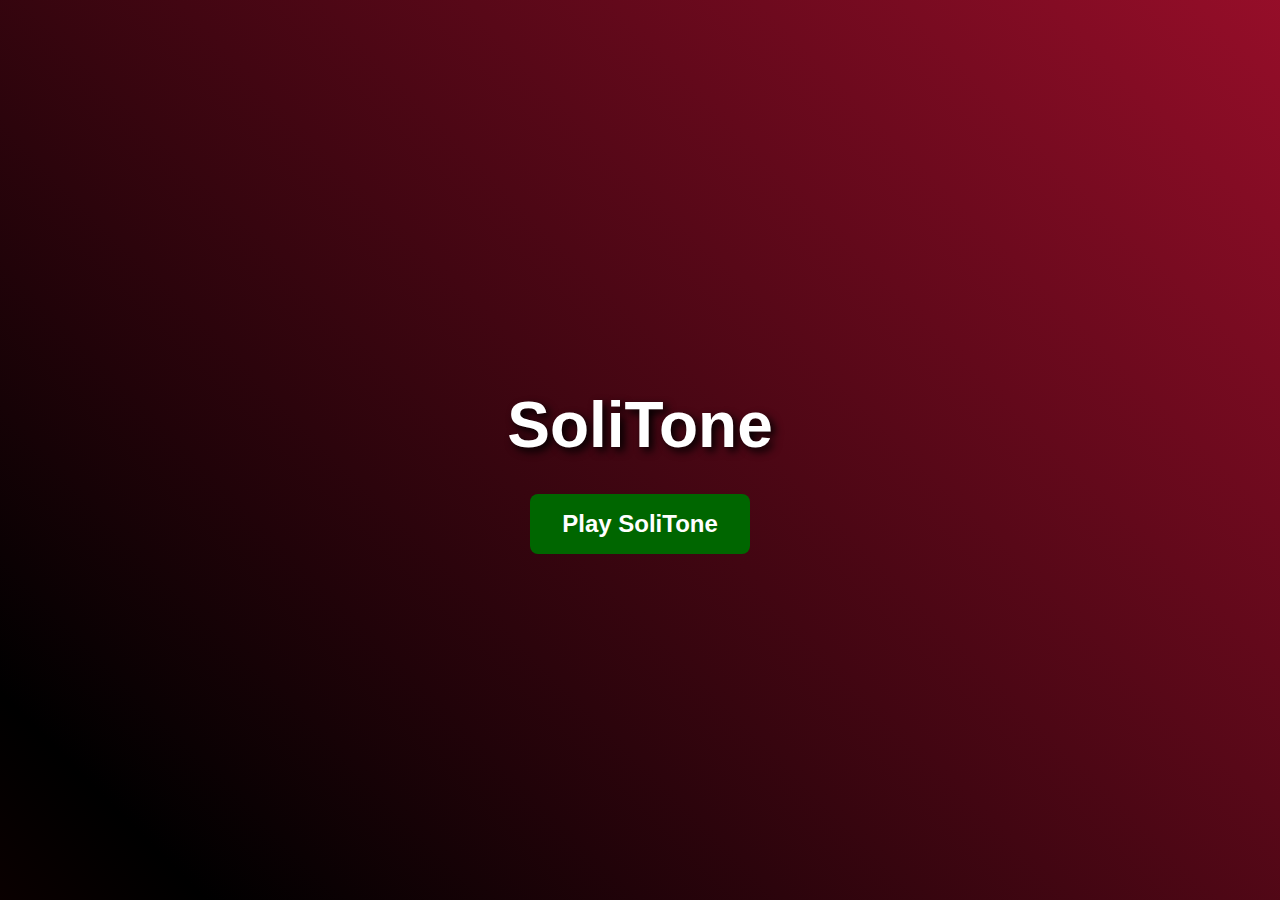
<file: index.html>
<!DOCTYPE html>
<html lang="en">
<head>
  <meta charset="UTF-8">
  <meta name="viewport" content="width=device-width, initial-scale=1.0">
  <title>SoliTone</title>
  <link rel="stylesheet" href="style.css">
  <style>
    * { cursor: grab !important; }
    *:active { cursor: grabbing !important; }
    button, input, label { cursor: pointer !important; }
    button:active, input:active { cursor: pointer !important; }
    .wave-btn {
      width: 45px;
      height: 35px;
      background: #333;
      color: #fff;
      border: 2px solid #666;
      border-radius: 6px;
      font-family: monospace;
      font-size: 12px;
      transition: transform 0.1s;
    }
    .wave-btn:active {
      transform: scale(0.9);
      background: #555;
    }
    #listen-btn {
      background: #004080;
    }
    #listen-btn.backs {
      background: #ff8000;
    }
    #music-toggle.on {
      background: #008000;
    }
    #music-toggle.off {
      background: #800000;
    }
    #reset-btn {
      display: flex;
      align-items: center;
      justify-content: center;
    }
    #swing-btn {
      background: #cccc00;
      color: #000;
    }
    input[type="range"] {
      accent-color: #888;
    }
    input[type="range"]::-webkit-slider-track {
      background: #000;
      border: 1px solid #eee;
      height: 4px;
    }
    input[type="range"]::-webkit-slider-thumb {
      background: #888;
    }
    input[type="range"]::-moz-range-track {
      background: #000;
      border: 1px solid #eee;
      height: 4px;
    }
    input[type="range"]::-moz-range-thumb {
      background: #888;
      border: none;
    }
  </style>
</head>
<body style="cursor: grab;">
  <div id="hud">
    <div id="accent-display" style="position: absolute; left: 20px; top: 60px; color: #ffff00; font-size: 14px; z-index: 1001; text-shadow: 1px 1px 2px #000;"></div>
    <div id="hud-controls" style="display:grid;grid-template-columns:auto auto auto auto auto auto;gap:24px;padding:12px 20px;align-items:start;justify-content:center;">
      <!-- Column 1: Title -->
      <div style="text-align:center;">
        <h1 id="title" style="margin:0;font-size:24px;white-space:nowrap;">SoliTone</h1>
      </div>
      
      <!-- Column 2: Waveforms -->
      <div style="display:flex;flex-direction:column;gap:6px;">
        <div style="display:grid;grid-template-columns:1fr 1fr;gap:6px;">
          <div style="text-align:center;">
            <div style="color:#fff;font-size:14px;">♥</div>
            <button id="hearts-wave" class="wave-btn" data-wave="sine">~~~</button>
          </div>
          <div style="text-align:center;">
            <div style="color:#fff;font-size:14px;">♦</div>
            <button id="diamonds-wave" class="wave-btn" data-wave="sine">~~~</button>
          </div>
          <div style="text-align:center;">
            <div style="color:#fff;font-size:14px;">♣</div>
            <button id="clubs-wave" class="wave-btn" data-wave="triangle">^v^v</button>
          </div>
          <div style="text-align:center;">
            <div style="color:#fff;font-size:14px;">♠</div>
            <button id="spades-wave" class="wave-btn" data-wave="triangle">^v^v</button>
          </div>
        </div>
      </div>
      
      <!-- Column 3: Listen + Tuning -->
      <div style="display:flex;flex-direction:column;gap:8px;min-width:140px;">
        <div style="text-align:center;margin-top:14px;">
          <label style="font-size:11px;">Listen to:</label><br>
          <button id="listen-btn" style="width:90px;height:28px;min-width:90px;min-height:28px;">Fronts</button>
        </div>
        <div style="text-align:center;">
          <label for="tuning-select" style="font-size:11px;">Tuning:</label><br>
          <select id="tuning-select" style="background:#333;color:#fff;border:1px solid #666;padding:3px;border-radius:4px;width:140px;height:28px;font-size:11px;">
            <option value="0">Alternating Steps</option>
            <option value="1">Perfect Fifths</option>
            <option value="2">Major Triads</option>
            <option value="3">Chromatic Blocks</option>
          </select>
        </div>
      </div>
      
      <!-- Column 4: BPM + Fundamental -->
      <div style="display:flex;flex-direction:column;gap:8px;min-width:90px;">
        <div style="text-align:center;margin-top:14px;">
          <label for="bpm-slider" style="font-size:11px;">BPM</label><br>
          <input type="range" id="bpm-slider" min="5.3" max="530" value="106" step="0.1" style="width:80px;">
          <input type="number" id="bpm-value" min="5.3" max="530" value="106" step="0.1" style="width:60px;font-size:11px;height:22px;">
        </div>
        <div style="text-align:center;">
          <label for="fundamental-slider" style="font-size:11px;">Fundamental</label>
          <div style="display:flex;align-items:center;gap:4px;justify-content:center;">
            <input type="range" id="fundamental-slider" min="80" max="1500" value="262" style="width:80px;">
            <button id="fundamental-harmony-btn" title="Plays fundamental tone with harmonics on accented notes" style="width:28px;height:28px;padding:2px;font-size:16px;background:#888;border:1px solid #666;border-radius:4px;min-width:28px;">🎵</button>
          </div>
          <div style="display:flex;align-items:center;gap:4px;justify-content:center;">
            <input type="number" id="fundamental-input" min="80" max="1500" value="262" style="width:60px;font-size:11px;height:22px;">
            <button id="freq-mode-btn" style="width:28px;height:22px;font-size:9px;background:#666;border:1px solid #888;border-radius:3px;color:#fff;cursor:pointer;">Hz</button>
          </div>
        </div>
      </div>
      
      <!-- Column 5: Speaker + Delay + Swing -->
      <div style="display:flex;flex-direction:column;gap:8px;align-items:center;">
        <button id="music-toggle" class="control-btn" style="width:60px;height:32px;font-size:20px;min-width:60px;min-height:32px;">🔊</button>
        <button id="delay-toggle" class="control-btn" title="Echo effect with feedback - decays over 1.5 seconds when turned off" style="width:60px;height:32px;font-size:11px;min-width:60px;min-height:32px;background:#9900cc;">Delay</button>
        <button id="swing-btn" title="Adds random rhythmic variations and glitch effects to the music" style="width:60px;height:28px;min-width:60px;min-height:28px;">Off</button>
      </div>
      
      <!-- Column 6: Reset + Quit + Note Type -->
      <div style="display:flex;flex-direction:column;gap:8px;align-items:center;">
        <button id="reset-btn" class="control-btn" style="width:60px;height:32px;min-width:60px;min-height:32px;">Reset</button>
        <button id="quit-btn" class="control-btn" style="width:60px;height:32px;min-width:60px;min-height:32px;">Quit</button>
        <div id="note-type" title="Note subdivision changes based on number of visible cards: 1-13 cards = quarter notes, 14-26 = eighth notes, 27-39 = sixteenth notes, 40+ = thirty-second notes" style="color:#fff;font-size:14px;text-align:center;min-height:22px;line-height:22px;cursor:help;">♩ 1/4</div>
      </div>
    </div>
  </div>
  <div id="start-menu">
    <h1>SoliTone</h1>
    <button id="play-btn">Play SoliTone</button>
  </div>
  <div id="game-container" style="display:none;"></div>
  <div id="end-screen" style="display:none;"></div>
  <script src="common.js"></script>
  <script src="game.js"></script>
</body>
</html>
</file>
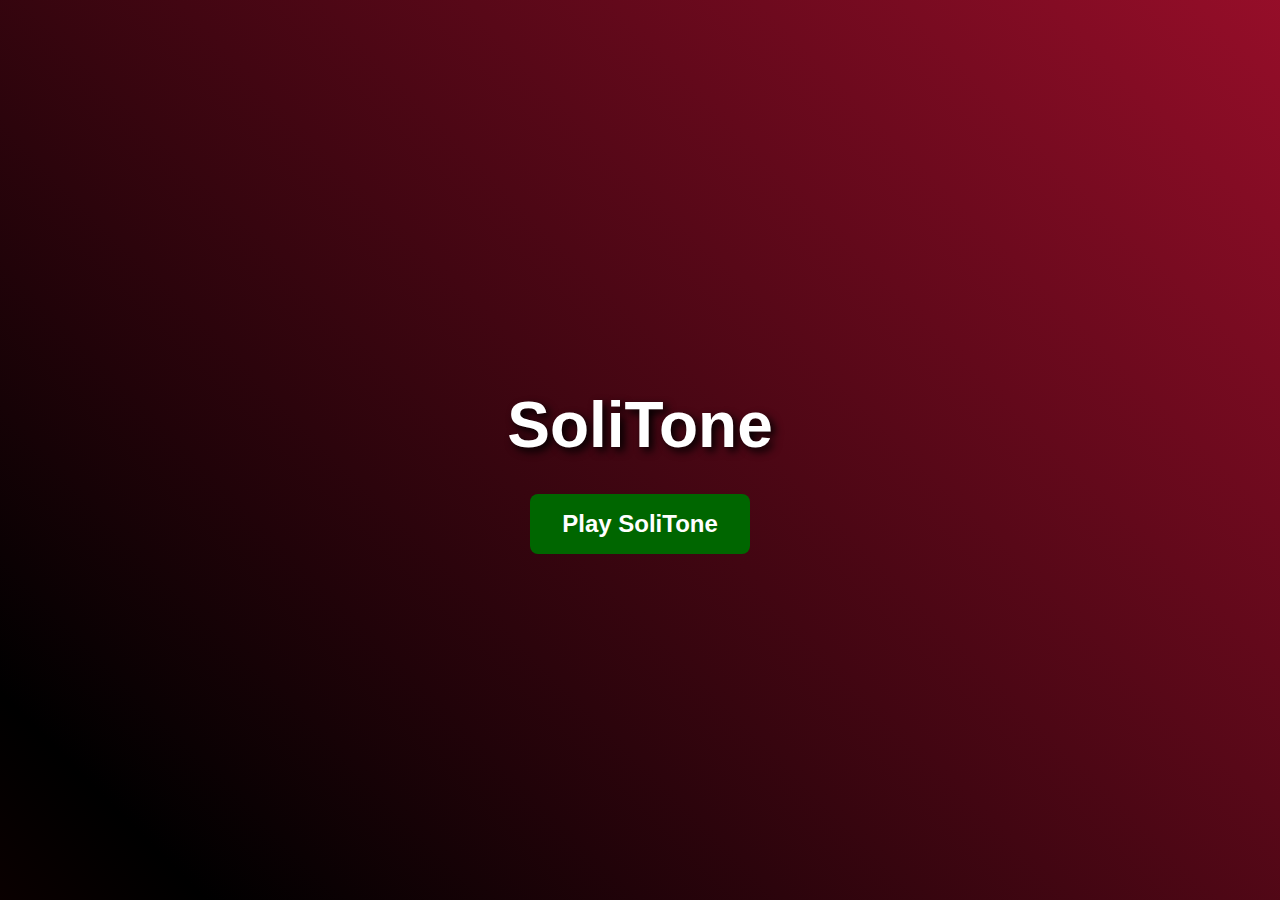
<file: solitone-archive-2025-10-04-2151/index.html>
<!DOCTYPE html>
<html lang="en">
<head>
  <meta charset="UTF-8">
  <meta name="viewport" content="width=device-width, initial-scale=1.0">
  <title>SoliTone</title>
  <link rel="stylesheet" href="style.css">
  <style>
    * { cursor: grab !important; }
    *:active { cursor: grabbing !important; }
    button, input, label { cursor: pointer !important; }
    button:active, input:active { cursor: pointer !important; }
    .wave-btn {
      width: 45px;
      height: 35px;
      background: #333;
      color: #fff;
      border: 2px solid #666;
      border-radius: 6px;
      font-family: monospace;
      font-size: 12px;
      transition: transform 0.1s;
    }
    .wave-btn:active {
      transform: scale(0.9);
      background: #555;
    }
    #listen-btn {
      background: #004080;
    }
    #listen-btn.backs {
      background: #ff8000;
    }
    #music-toggle.on {
      background: #008000;
    }
    #music-toggle.off {
      background: #800000;
    }
    #reset-btn {
      display: flex;
      align-items: center;
      justify-content: center;
    }
    #swing-btn {
      background: #cccc00;
      color: #000;
    }
    input[type="range"] {
      accent-color: #888;
    }
    input[type="range"]::-webkit-slider-track {
      background: #000;
      border: 1px solid #eee;
      height: 4px;
    }
    input[type="range"]::-webkit-slider-thumb {
      background: #888;
    }
    input[type="range"]::-moz-range-track {
      background: #000;
      border: 1px solid #eee;
      height: 4px;
    }
    input[type="range"]::-moz-range-thumb {
      background: #888;
      border: none;
    }
  </style>
</head>
<body style="cursor: grab;">
  <div id="hud">
    <div id="accent-display" style="position: absolute; left: 20px; top: 60px; color: #ffff00; font-size: 14px; z-index: 1001; text-shadow: 1px 1px 2px #000;"></div>
    <div id="hud-controls" style="display:grid;grid-template-columns:auto auto auto auto auto auto;gap:24px;padding:12px 20px;align-items:start;justify-content:center;">
      <!-- Column 1: Title -->
      <div style="text-align:center;display:flex;align-items:center;justify-content:center;height:100px;">
        <h1 id="title" style="margin:0;font-size:36px;white-space:nowrap;">SoliTone</h1>
      </div>
      
      <!-- Column 2: Waveforms -->
      <div style="display:flex;flex-direction:column;gap:6px;">
        <div style="display:grid;grid-template-columns:1fr 1fr;gap:6px;">
          <div style="text-align:center;">
            <div style="color:#fff;font-size:14px;">♥</div>
            <button id="hearts-wave" class="wave-btn" data-wave="sine">~~~</button>
          </div>
          <div style="text-align:center;">
            <div style="color:#fff;font-size:14px;">♦</div>
            <button id="diamonds-wave" class="wave-btn" data-wave="sine">~~~</button>
          </div>
          <div style="text-align:center;">
            <div style="color:#fff;font-size:14px;">♣</div>
            <button id="clubs-wave" class="wave-btn" data-wave="triangle">^v^v</button>
          </div>
          <div style="text-align:center;">
            <div style="color:#fff;font-size:14px;">♠</div>
            <button id="spades-wave" class="wave-btn" data-wave="triangle">^v^v</button>
          </div>
        </div>
      </div>
      
      <!-- Column 3: Listen + Tuning -->
      <div style="display:flex;flex-direction:column;gap:8px;min-width:140px;">
        <div style="text-align:center;margin-top:14px;">
          <label style="font-size:11px;">Listen to:</label><br>
          <button id="listen-btn" style="width:90px;height:28px;min-width:90px;min-height:28px;">Fronts</button>
        </div>
        <div style="text-align:center;">
          <label for="tuning-select" style="font-size:11px;">Tuning:</label><br>
          <select id="tuning-select" style="background:#333;color:#fff;border:1px solid #666;padding:3px;border-radius:4px;width:140px;height:28px;font-size:11px;">
            <option value="0">Alternating Steps</option>
            <option value="1">Perfect Fifths</option>
            <option value="2">Major Triads</option>
            <option value="3">Chromatic Blocks</option>
          </select>
        </div>
      </div>
      
      <!-- Column 4: BPM + Fundamental -->
      <div style="display:flex;flex-direction:column;gap:8px;min-width:90px;">
        <div style="text-align:center;margin-top:14px;position:relative;">
          <div style="position:relative;margin-bottom:19px;height:20px;">
            <label for="bpm-slider" style="font-size:11px;position:absolute;left:0;top:6px;">BPM</label>
            <input type="text" id="bpm-value" value="106" style="width:40px;font-size:11px;height:18px;text-align:center;border:1px solid #666;background:#333;color:#fff;border-radius:2px;position:absolute;left:75px;top:0;">
          </div>
          <input type="range" id="bpm-slider" min="5.3" max="530" value="106" step="0.1" style="width:80px;position:relative;top:-5px;">
        </div>
        <div style="text-align:center;">
          <label for="fundamental-slider" style="font-size:11px;">Fundamental</label>
          <div style="display:flex;align-items:center;gap:4px;justify-content:center;">
            <input type="range" id="fundamental-slider" min="80" max="1500" value="262" style="width:80px;">
            <button id="fundamental-harmony-btn" title="Plays fundamental tone with harmonics on accented notes" style="width:28px;height:28px;padding:2px;font-size:16px;background:#888;border:1px solid #666;border-radius:4px;min-width:28px;">🎵</button>
          </div>
          <div style="display:flex;align-items:center;gap:4px;justify-content:center;">
            <input type="text" id="fundamental-input" value="262" style="width:60px;font-size:11px;height:22px;text-align:center;border:1px solid #666;background:#333;color:#fff;border-radius:2px;">
            <button id="freq-mode-btn" style="width:28px;height:22px;font-size:9px;background:#666;border:1px solid #888;border-radius:3px;color:#fff;cursor:pointer;">Hz</button>
          </div>
        </div>
      </div>
      
      <!-- Column 5: Speaker + Delay + Swing -->
      <div style="display:flex;flex-direction:column;gap:8px;align-items:center;">
        <button id="music-toggle" class="control-btn" style="width:60px;height:32px;font-size:20px;min-width:60px;min-height:32px;">🔊</button>
        <button id="delay-toggle" class="control-btn" title="Echo effect with feedback - decays over 1.5 seconds when turned off" style="width:60px;height:32px;font-size:11px;min-width:60px;min-height:32px;background:#9900cc;color:#fff;">Delay</button>
        <button id="swing-btn" title="Adds random rhythmic variations and glitch effects to the music" style="width:60px;height:28px;min-width:60px;min-height:28px;">Swing Off</button>
      </div>
      
      <!-- Column 6: Reset + Quit + Note Type -->
      <div style="display:flex;flex-direction:column;gap:8px;align-items:center;">
        <button id="reset-btn" class="control-btn" style="width:60px;height:32px;min-width:60px;min-height:32px;">Reset</button>
        <button id="quit-btn" class="control-btn" style="width:60px;height:32px;min-width:60px;min-height:32px;">Quit</button>
        <div id="note-type" title="Click to toggle automatic note subdivision based on card count" style="color:#fff;font-size:14px;text-align:center;min-height:22px;line-height:22px;cursor:pointer;user-select:none;">♩ 1/4</div>
      </div>
    </div>
  </div>
  <div id="start-menu">
    <h1>SoliTone</h1>
    <button id="play-btn">Play SoliTone</button>
  </div>
  <div id="game-container" style="display:none;"></div>
  <div id="end-screen" style="display:none;"></div>
  <script src="common.js"></script>
  <script src="game.js"></script>
</body>
</html>
</file>
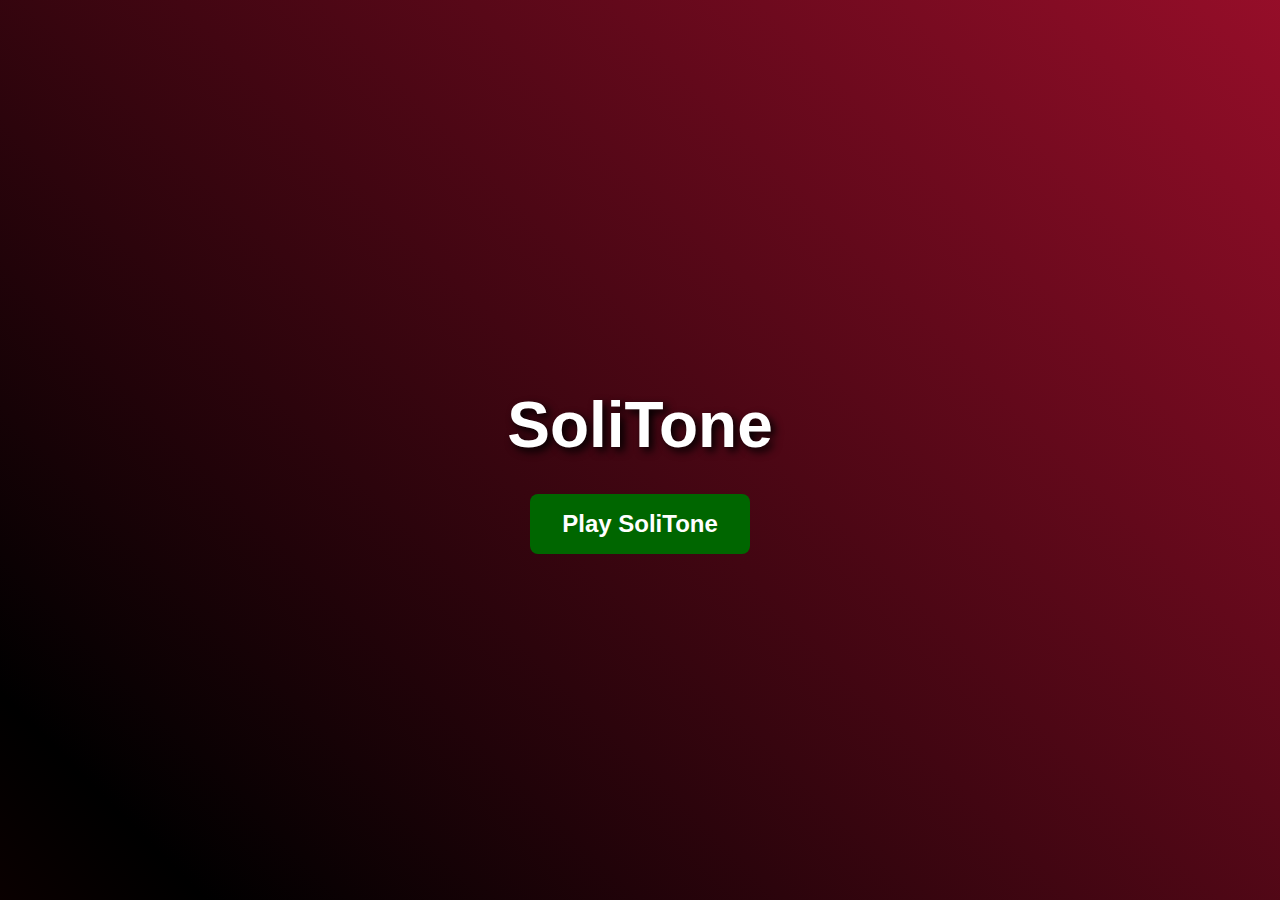
<file: solitone-backup-2025-10-04/index.html>
<!DOCTYPE html>
<html lang="en">
<head>
  <meta charset="UTF-8">
  <meta name="viewport" content="width=device-width, initial-scale=1.0">
  <title>SoliTone</title>
  <link rel="stylesheet" href="style.css">
  <style>
    * { cursor: grab !important; }
    *:active { cursor: grabbing !important; }
    button, input, label { cursor: pointer !important; }
    button:active, input:active { cursor: pointer !important; }
    .wave-btn {
      width: 45px;
      height: 35px;
      background: #333;
      color: #fff;
      border: 2px solid #666;
      border-radius: 6px;
      font-family: monospace;
      font-size: 12px;
      transition: transform 0.1s;
    }
    .wave-btn:active {
      transform: scale(0.9);
      background: #555;
    }
    #listen-btn {
      background: #004080;
    }
    #listen-btn.backs {
      background: #ff8000;
    }
    #music-toggle.on {
      background: #008000;
    }
    #music-toggle.off {
      background: #800000;
    }
    #reset-btn {
      display: flex;
      align-items: center;
      justify-content: center;
    }
    #swing-btn {
      background: #cccc00;
      color: #000;
      font-size: 10px;
      font-weight: bold;
      border-radius: 4px;
      border: 2px solid #999;
    }
    #swing-btn.swing-on {
      background: #00cc00;
      color: #fff;
    }
    input[type="range"] {
      accent-color: #888;
    }
    input[type="range"]::-webkit-slider-track {
      background: #000;
      border: 1px solid #eee;
      height: 4px;
    }
    input[type="range"]::-webkit-slider-thumb {
      background: #888;
    }
    input[type="range"]::-moz-range-track {
      background: #000;
      border: 1px solid #eee;
      height: 4px;
    }
    button.control-btn, button.wave-btn, select, input[type="text"], input[type="range"] {
      border-radius: 4px;
      border: 2px solid #999;
    }
    button.control-btn:hover, button.wave-btn:hover {
      border-color: #ccc;
    }
  </style>
</head>
<body style="cursor: grab;">
  <div id="hud">
    <div id="accent-display" style="position: absolute; left: 20px; top: 60px; color: #ffff00; font-size: 14px; z-index: 1001; text-shadow: 1px 1px 2px #000;"></div>
    <div id="hud-controls" style="display:grid;grid-template-columns:auto auto auto auto auto auto;gap:24px;padding:12px 20px;align-items:start;justify-content:center;">
      <!-- Column 1: Title -->
      <div style="text-align:center;display:flex;align-items:center;justify-content:center;height:100px;">
        <h1 id="title" style="margin:0;font-size:36px;white-space:nowrap;">SoliTone</h1>
      </div>
      
      <!-- Column 2: Waveforms -->
      <div style="display:flex;flex-direction:column;gap:6px;">
        <div style="display:grid;grid-template-columns:1fr 1fr;gap:6px;">
          <div style="text-align:center;">
            <div style="color:#fff;font-size:14px;">♥</div>
            <button id="hearts-wave" class="wave-btn" data-wave="sine">~~~</button>
          </div>
          <div style="text-align:center;">
            <div style="color:#fff;font-size:14px;">♦</div>
            <button id="diamonds-wave" class="wave-btn" data-wave="sine">~~~</button>
          </div>
          <div style="text-align:center;">
            <div style="color:#fff;font-size:14px;">♣</div>
            <button id="clubs-wave" class="wave-btn" data-wave="triangle">^v^v</button>
          </div>
          <div style="text-align:center;">
            <div style="color:#fff;font-size:14px;">♠</div>
            <button id="spades-wave" class="wave-btn" data-wave="triangle">^v^v</button>
          </div>
        </div>
      </div>
      
      <!-- Column 3: Listen + Tuning -->
      <div style="display:flex;flex-direction:column;gap:8px;min-width:140px;">
        <div style="text-align:center;margin-top:14px;">
          <label style="font-size:11px;">Listen to:</label><br>
          <button id="listen-btn" style="width:90px;height:28px;min-width:90px;min-height:28px;">Fronts</button>
        </div>
        <div style="text-align:center;">
          <label for="tuning-select" style="font-size:11px;">Tuning:</label><br>
          <select id="tuning-select" style="background:#333;color:#fff;border:1px solid #666;padding:3px;border-radius:4px;width:140px;height:28px;font-size:11px;">
            <option value="0">Alternating Steps</option>
            <option value="1">Perfect Fifths</option>
            <option value="2">Major Triads</option>
            <option value="3">Chromatic Blocks</option>
          </select>
        </div>
      </div>
      
      <!-- Column 4: BPM + Fundamental -->
      <div style="display:flex;flex-direction:column;gap:8px;min-width:90px;">
        <div style="text-align:center;margin-top:14px;position:relative;">
          <div style="position:relative;margin-bottom:19px;height:20px;">
            <label for="bpm-slider" style="font-size:11px;position:absolute;left:0;top:6px;">BPM</label>
            <input type="text" id="bpm-value" value="106" style="width:40px;font-size:11px;height:18px;text-align:center;border:1px solid #666;background:#333;color:#fff;border-radius:2px;position:absolute;left:75px;top:0;">
          </div>
          <input type="range" id="bpm-slider" min="5.3" max="530" value="106" step="0.1" style="width:80px;position:relative;top:-5px;">
        </div>
        <div style="text-align:center;">
          <label for="fundamental-slider" style="font-size:11px;">Fundamental</label>
          <div style="display:flex;align-items:center;gap:4px;justify-content:center;">
            <input type="range" id="fundamental-slider" min="80" max="1500" value="262" style="width:80px;">
            <button id="fundamental-harmony-btn" title="Plays fundamental tone with harmonics on accented notes" style="width:28px;height:28px;padding:2px;font-size:16px;background:#888;border:1px solid #666;border-radius:4px;min-width:28px;">🎵</button>
          </div>
          <div style="display:flex;align-items:center;gap:4px;justify-content:center;">
            <input type="text" id="fundamental-input" value="262" style="width:60px;font-size:11px;height:22px;text-align:center;border:1px solid #666;background:#333;color:#fff;border-radius:2px;">
            <button id="freq-mode-btn" style="width:28px;height:22px;font-size:9px;background:#666;border:1px solid #888;border-radius:3px;color:#fff;cursor:pointer;">♪</button>
          </div>
      </div>
      
      <!-- Column 5: Speaker + Delay + Swing -->
      <div style="display:flex;flex-direction:column;gap:8px;align-items:center;">
        <button id="music-toggle" class="control-btn" style="width:60px;height:32px;font-size:20px;min-width:60px;min-height:32px;">🔊</button>
        <button id="delay-toggle" class="control-btn" title="Echo effect with feedback - decays over 1.5 seconds when turned off" style="width:60px;height:32px;font-size:11px;min-width:60px;min-height:32px;background:#9900cc;color:#fff;">Delay</button>
        <button id="swing-btn" title="Adds random rhythmic variations and glitch effects to the music" style="width:60px;height:28px;min-width:60px;min-height:28px;">Swing Off</button>
      </div>
      
      <!-- Column 6: Reset + Quit + Note Type -->
      <div style="display:flex;flex-direction:column;gap:8px;align-items:center;">
        <button id="reset-btn" class="control-btn" style="width:60px;height:32px;min-width:60px;min-height:32px;">Reset</button>
        <div id="note-type" title="Click to toggle automatic note subdivision based on card count" style="color:#fff;font-size:14px;text-align:center;min-height:22px;line-height:22px;cursor:pointer;user-select:none;">♩ 1/4</div>
      </div>
    </div>
  </div>
  <div id="start-menu">
    <h1>SoliTone</h1>
    <button id="play-btn">Play SoliTone</button>
  </div>
  <div id="game-container" style="display:none;"></div>
  <div id="end-screen" style="display:none;"></div>
  <script src="common.js"></script>
  <script src="game.js"></script>
</body>
</html>
</file>
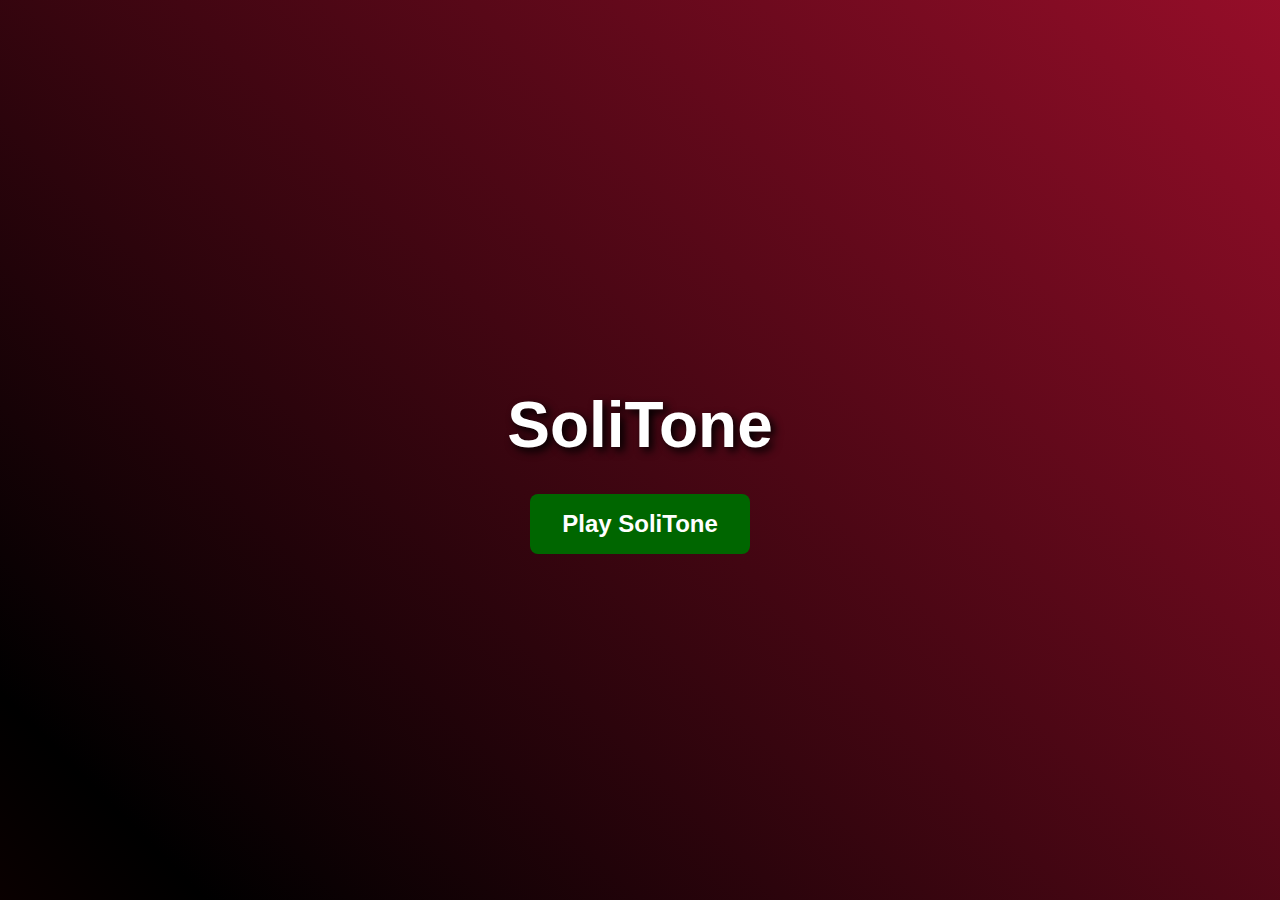
<file: Solitone53EDO-092725/index.html>
<!DOCTYPE html>
<html lang="en">
<head>
  <meta charset="UTF-8">
  <meta name="viewport" content="width=device-width, initial-scale=1.0">
  <title>SoliTone</title>
  <link rel="stylesheet" href="style.css">
</head>
<body style="cursor: url('data:image/svg+xml;utf8,<svg xmlns="http://www.w3.org/2000/svg" width="24" height="24" viewBox="0 0 24 24"><path fill="white" stroke="black" stroke-width="1" d="M12 2C8 2 5 5 5 9c0 2 1 4 2 5l5 8 5-8c1-1 2-3 2-5 0-4-3-7-7-7z"/></svg>'), grab;">
  <div id="hud">
    <h1 id="title">SoliTone</h1>
    <div id="accent-display" style="position: absolute; left: 20px; top: 50px; color: #ff0; font-size: 14px; z-index: 1001;"></div>
    <div id="hud-controls">
      <div id="control-grid">
        <div id="sliders-row">
          <div id="bpm-control">
            <label for="bpm-slider">BPM</label>
            <input type="range" id="bpm-slider" min="5.3" max="530" value="106" step="0.1">
            <div id="bpm-labels">
              <input type="number" id="bpm-value" min="5.3" max="530" value="106" step="0.1" style="width:60px;">
            </div>
          </div>
          <div id="fundamental-control">
            <label for="fundamental-slider">Fundamental / Step Zero</label>
            <input type="range" id="fundamental-slider" min="80" max="1500" value="262">
            <div id="fundamental-display">
              <input type="number" id="fundamental-input" min="80" max="1500" value="262" style="width:60px;">Hz
            </div>
          </div>
        </div>
        <div id="controls-row">
          <div id="music-trigger">
            <label>Listen to:</label>
            <button id="listen-btn">Fronts</button>
          </div>
          <div id="waveform-control">
            <label>Waveform:</label>
            <button id="waveform-btn">Sine</button>
          </div>
          <div id="swing-control">
            <label>Swing:</label>
            <button id="swing-btn">Off</button>
          </div>
        </div>
      </div>
      <div id="button-controls">
        <button id="music-toggle">🔊</button>
        <button id="reset-btn">Reset</button>
        <button id="quit-btn">Quit</button>
        <div id="note-type" style="color: #fff; font-size: 14px; margin-left: 16px; align-self: center;">♩ 1/4</div>
      </div>
    </div>
  </div>
  <div id="start-menu">
    <h1>SoliTone</h1>
    <button id="play-btn">Play SoliTone</button>
  </div>
  <div id="game-container" style="display:none;"></div>
  <div id="end-screen" style="display:none;"></div>
  <script src="common.js"></script>
  <script src="game.js"></script>
</body>
</html>
</file>
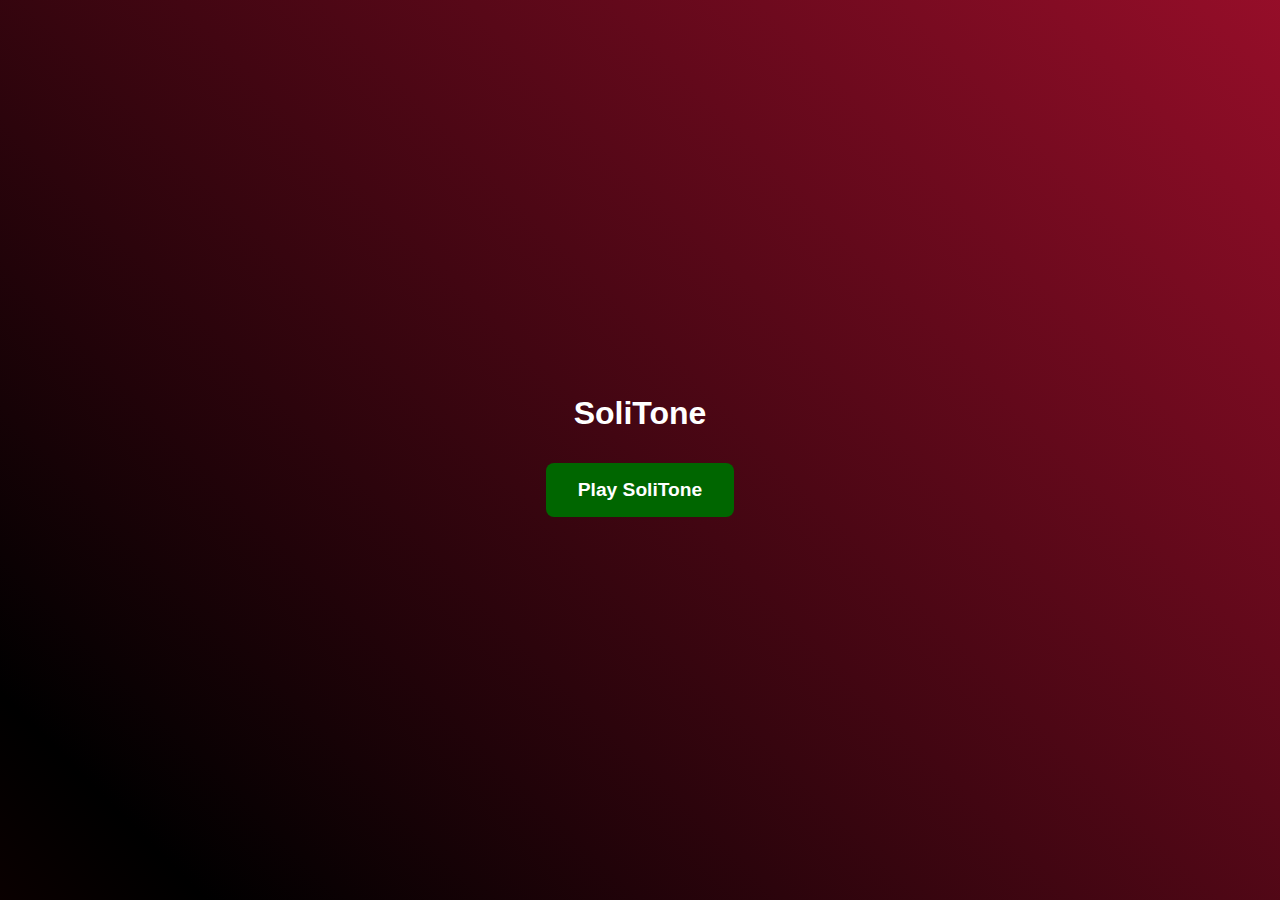
<file: archive/root-2025-10-04/index.html>
<!DOCTYPE html>
<html lang="en">
<head>
  <meta charset="UTF-8">
  <meta name="viewport" content="width=device-width, initial-scale=1.0">
  <title>SoliTone</title>
  <link rel="stylesheet" href="style.css">
  <style>
    * { cursor: grab !important; }
    *:active { cursor: grabbing !important; }
    button, input, label { cursor: pointer !important; }
    button:active, input:active { cursor: pointer !important; }
  </style>
</head>
<body class="solitone-game" style="cursor: grab;">
  <div id="hud">
    <h1 id="title">SoliTone</h1>
    <div id="accent-display" style="position: absolute; left: 20px; top: 50px; color: #ff0; font-size: 14px; z-index: 1001;"></div>
    <div id="hud-controls">
      <div id="control-grid">
        <div id="sliders-row">
          <div id="bpm-control">
            <label for="bpm-slider">BPM</label>
            <input type="range" id="bpm-slider" min="5.3" max="530" value="106" step="0.1">
            <div id="bpm-labels">
              <input type="number" id="bpm-value" min="5.3" max="530" value="106" step="0.1" style="width:60px;">
            </div>
          </div>
          <div id="fundamental-control">
            <label for="fundamental-slider">Fundamental / Step Zero</label>
            <input type="range" id="fundamental-slider" min="80" max="1500" value="262">
            <div id="fundamental-display">
              <input type="number" id="fundamental-input" min="80" max="1500" value="262" style="width:60px;">Hz
            </div>
          </div>
        </div>
        <div id="controls-row">
          <div id="music-trigger">
            <label>Listen to:</label>
            <button id="listen-btn">Fronts</button>
          </div>
          <div id="waveform-control">
            <label>Waveform:</label>
            <button id="waveform-btn">Sine</button>
          </div>
          <div id="swing-control">
            <label>Swing:</label>
            <button id="swing-btn">Off</button>
          </div>
        </div>
      </div>
      <div id="button-controls">
        <button id="music-toggle">🔊</button>
        <button id="reset-btn">Reset</button>
        <button id="quit-btn">Quit</button>
        <div id="note-type" style="color: #fff; font-size: 14px; margin-left: 16px; align-self: center;">♩ 1/4</div>
      </div>
    </div>
  </div>
  <div id="start-menu">
    <h1>SoliTone</h1>
    <button id="play-btn">Play SoliTone</button>
  </div>
  <div id="game-container" style="display:none;"></div>
  <div id="end-screen" style="display:none;"></div>
  <script src="common.js"></script>
  <script src="game.js"></script>
</body>
</html>
</file>
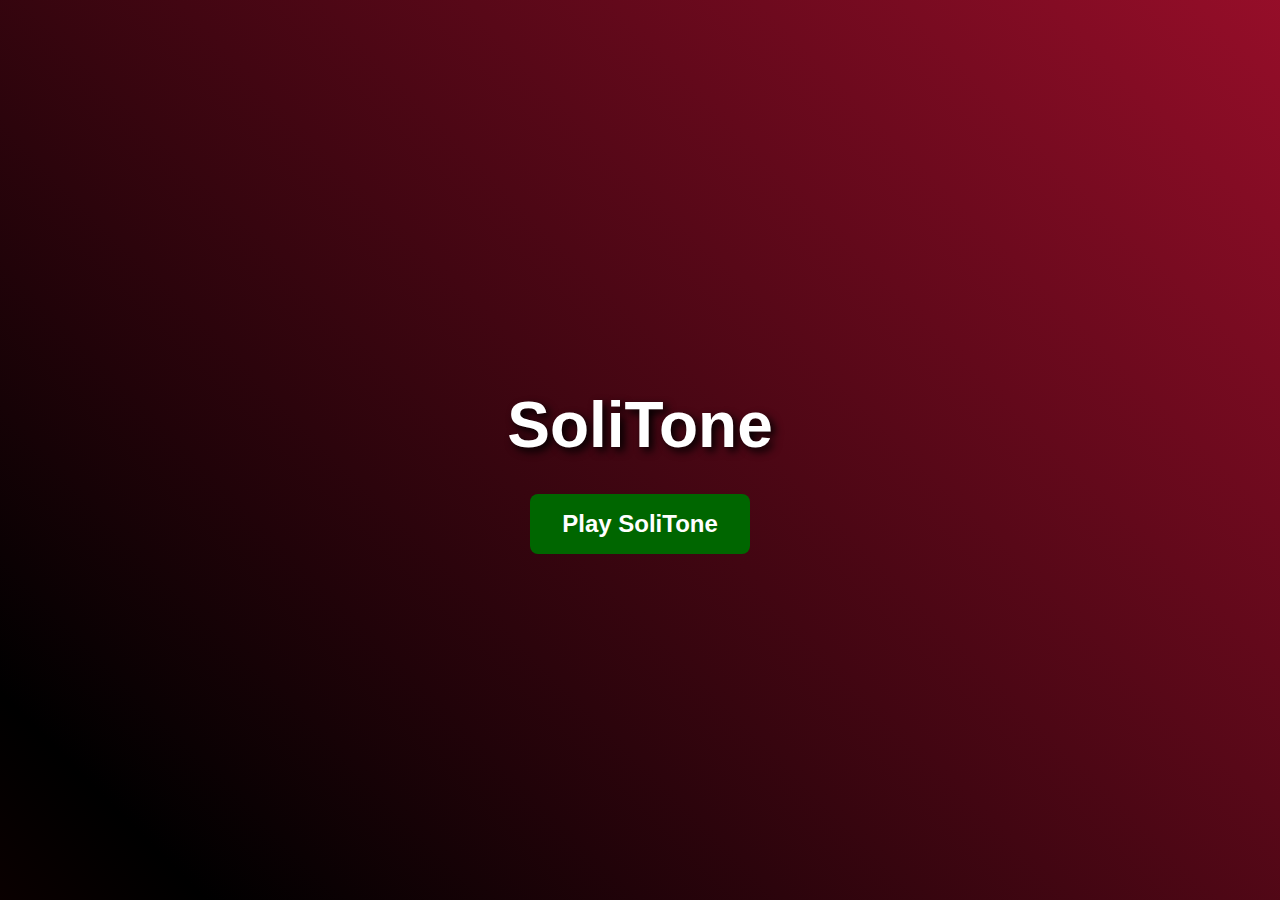
<file: archive/Solitone53EDO-092725/index.html>
<!DOCTYPE html>
<html lang="en">
<head>
  <meta charset="UTF-8">
  <meta name="viewport" content="width=device-width, initial-scale=1.0">
  <title>SoliTone</title>
  <link rel="stylesheet" href="style.css">
  <style>
    * { cursor: grab !important; }
    *:active { cursor: grabbing !important; }
    button, input, label { cursor: pointer !important; }
    button:active, input:active { cursor: pointer !important; }
    .wave-btn {
      width: 45px;
      height: 35px;
      background: #333;
      color: #fff;
      border: 2px solid #666;
      border-radius: 6px;
      font-family: monospace;
      font-size: 12px;
      transition: transform 0.1s;
    }
    .wave-btn:active {
      transform: scale(0.9);
      background: #555;
    }
    #listen-btn {
      background: #004080;
    }
    #listen-btn.backs {
      background: #ff8000;
    }
    #music-toggle.on {
      background: #008000;
    }
    #music-toggle.off {
      background: #800000;
    }
    #reset-btn {
      display: flex;
      align-items: center;
      justify-content: center;
    }
    #swing-btn {
      background: #cccc00;
      color: #000;
    }
    input[type="range"] {
      accent-color: #888;
    }
    input[type="range"]::-webkit-slider-track {
      background: #000;
      border: 1px solid #eee;
      height: 4px;
    }
    input[type="range"]::-webkit-slider-thumb {
      background: #888;
    }
    input[type="range"]::-moz-range-track {
      background: #000;
      border: 1px solid #eee;
      height: 4px;
    }
    input[type="range"]::-moz-range-thumb {
      background: #888;
      border: none;
    }
  </style>
</head>
<body style="cursor: grab;">
  <div id="hud">
    <div id="accent-display" style="position: absolute; left: 20px; top: 50px; color: #ff0; font-size: 14px; z-index: 1001;"></div>
    <div style="position:absolute;top:50%;left:calc(50% - 210px);transform:translate(-50%,-50%);">
      <div style="display:grid;grid-template-columns:1fr 1fr;gap:8px;width:120px;">
        <div style="text-align:center;">
          <div style="color:#fff;font-size:16px;">♥</div>
          <button id="hearts-wave" class="wave-btn" data-wave="sine">~~~</button>
        </div>
        <div style="text-align:center;">
          <div style="color:#fff;font-size:16px;">♦</div>
          <button id="diamonds-wave" class="wave-btn" data-wave="sine">~~~</button>
        </div>
        <div style="text-align:center;">
          <div style="color:#fff;font-size:16px;">♣</div>
          <button id="clubs-wave" class="wave-btn" data-wave="triangle">^v^v</button>
        </div>
        <div style="text-align:center;">
          <div style="color:#fff;font-size:16px;">♠</div>
          <button id="spades-wave" class="wave-btn" data-wave="triangle">^v^v</button>
        </div>
      </div>
    </div>
    <div id="hud-controls" style="display:grid;grid-template-columns:1fr 1fr 1fr 1fr;gap:40px;padding:20px;">
      <div style="text-align:center;display:flex;align-items:center;justify-content:center;">
        <h1 id="title" style="margin:0;font-size:30px;">SoliTone</h1>
      </div>
      <div style="display:flex;flex-direction:column;gap:15px;">
        <div style="text-align:center;">
          <label>Listen to:</label><br>
          <button id="listen-btn" style="width:80px;height:30px;min-height:30px;" title="Fronts or Backs of cards generate tones.">Fronts</button>
        </div>
        <div style="text-align:center;">
          <label for="tuning-select">Tuning:</label><br>
          <select id="tuning-select" style="background:#333;color:#fff;border:1px solid #666;padding:4px;border-radius:4px;width:120px;" title="Alternating Steps: Hearts/clubs alternate even/odd steps, diamonds/spades fill upper range. Creates smooth microtonal intervals.">
            <option value="0">Alternating Steps</option>
            <option value="1">Perfect Fifths</option>
            <option value="2">Major Triads</option>
            <option value="3">Chromatic Blocks</option>
          </select>
        </div>
        <div style="text-align:center;">
          <label for="fundamental-slider">Fundamental</label><br>
          <input type="range" id="fundamental-slider" min="80" max="1500" value="262" style="width:100px;"><br>
          <input type="number" id="fundamental-input" min="80" max="1500" value="262" style="width:60px;">Hz
        </div>

      </div>
      <div style="display:flex;flex-direction:column;gap:15px;">
        <div style="text-align:center;">
          <label for="bpm-slider">BPM</label><br>
          <input type="range" id="bpm-slider" min="5.3" max="530" value="106" step="0.1" style="width:100px;display:block;margin:5px auto;"><br>
          <input type="number" id="bpm-value" min="5.3" max="530" value="106" step="0.1" style="width:60px;display:block;margin:0 auto;position:relative;left:35px;">
        </div>
        <div id="note-type" style="color:#fff;font-size:16px;text-align:center;">♩ 1/4</div>
        <div style="text-align:center;">
          <label>Swing:</label><br>
          <button id="swing-btn" style="width:60px;height:30px;" title="Randomly selects rhythmic variations.">Off</button>
        </div>

      </div>
      <div style="display:flex;flex-direction:column;gap:15px;align-items:center;justify-content:center;">
        <button id="music-toggle" style="width:60px;height:40px;font-size:24px;">🔊</button>
        <button id="reset-btn" style="width:60px;height:40px;">Reset</button>
        <button id="quit-btn" style="width:60px;height:40px;">Quit</button>
      </div>
    </div>
  </div>
  <div id="start-menu">
    <h1>SoliTone</h1>
    <button id="play-btn">Play SoliTone</button>
  </div>
  <div id="game-container" style="display:none;"></div>
  <div id="end-screen" style="display:none;"></div>
  <script src="common.js"></script>
  <script src="game.js"></script>
</body>
</html>
</file>
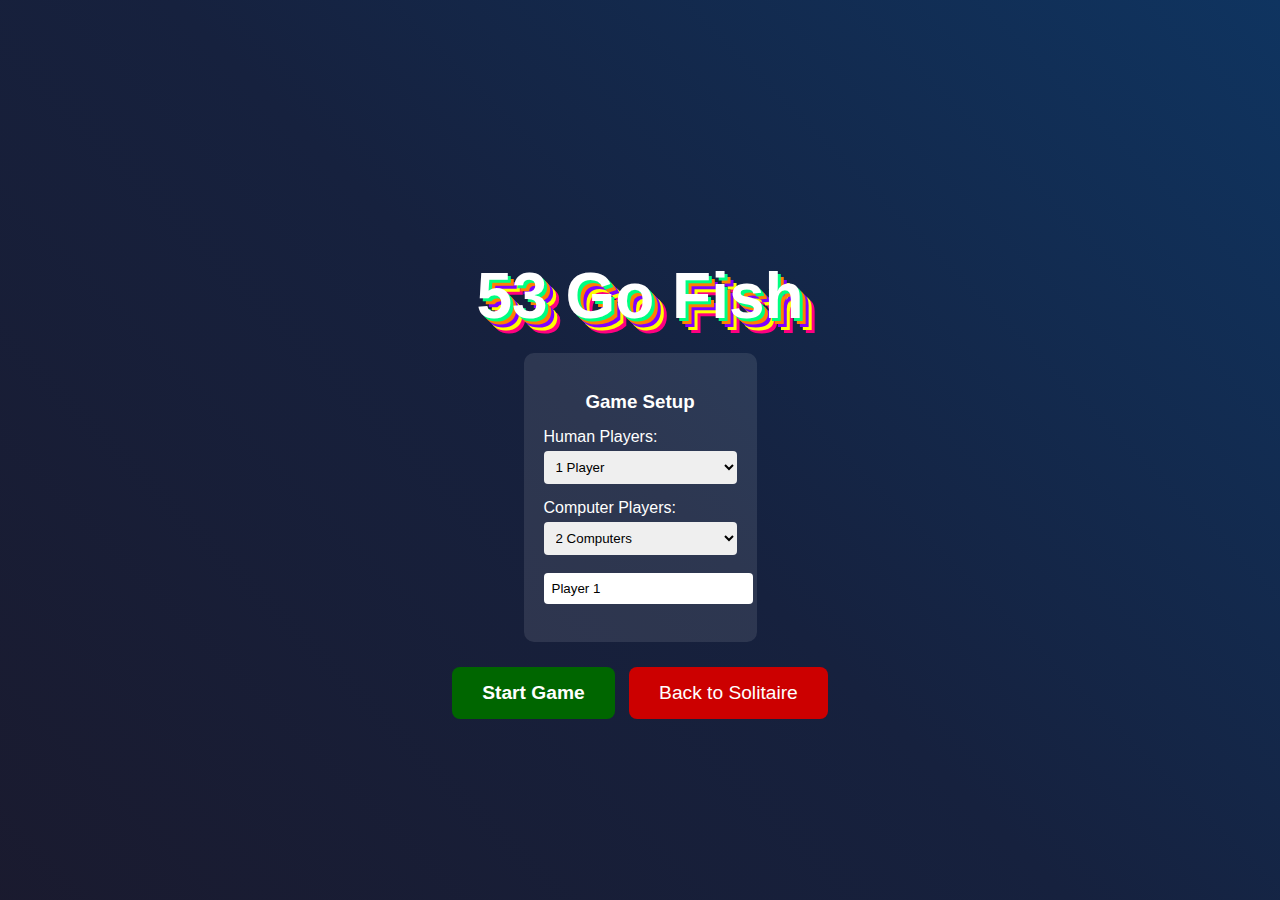
<file: gofish.html>
<!DOCTYPE html>
<html lang="en">
<head>
  <meta charset="UTF-8">
  <meta name="viewport" content="width=device-width, initial-scale=1.0, user-scalable=no">
  <title>53 Go Fish - Musical Card Game</title>
  <link rel="stylesheet" href="style.css">
  <style>
    .mobile-card { width: 50px; height: 75px; margin: 1px; }
    .mobile-book-card { width: 25px; height: 37px; margin: 0.5px; }
    @media (max-width: 768px) {
      .controls { flex-wrap: wrap; gap: 5px; }
      .control-group { margin: 2px; }
      .player-area { margin: 10px 0; }
      .hand-container { max-height: 200px; overflow-y: auto; }
    }
  </style>
</head>
<body>
  <div id="start-menu" style="display: flex; flex-direction: column; align-items: center; justify-content: center; min-height: 100vh; background: linear-gradient(45deg, #1a1a2e, #16213e, #0f3460); padding: 20px;">
    <h1 id="start-title" style="font-size: clamp(2em, 8vw, 4em); margin-bottom: 20px; color: #fff; text-align: center;">53 Go Fish</h1>
    
    <div style="background: rgba(255,255,255,0.1); padding: 20px; border-radius: 10px; margin-bottom: 20px; max-width: 400px;">
      <h3 style="color: #fff; margin-bottom: 15px; text-align: center;">Game Setup</h3>
      
      <div style="margin-bottom: 15px;">
        <label style="color: #fff; display: block; margin-bottom: 5px;">Human Players:</label>
        <select id="human-count" style="width: 100%; padding: 8px; border-radius: 4px; border: none;">
          <option value="1">1 Player</option>
          <option value="2">2 Players</option>
          <option value="3">3 Players</option>
          <option value="4">4 Players</option>
          <option value="5">5 Players</option>
          <option value="6">6 Players</option>
        </select>
      </div>
      
      <div style="margin-bottom: 15px;">
        <label style="color: #fff; display: block; margin-bottom: 5px;">Computer Players:</label>
        <select id="computer-count" style="width: 100%; padding: 8px; border-radius: 4px; border: none;">
          <option value="2">2 Computers</option>
          <option value="1">1 Computer</option>
          <option value="0">No Computers</option>
        </select>
      </div>
      
      <div id="player-names" style="margin-bottom: 15px;"></div>
    </div>
    
    <div style="text-align: center;">
      <button id="play-btn" style="background: #060; color: #fff; border: none; padding: 15px 30px; border-radius: 8px; cursor: pointer; font-size: 1.2em; margin: 5px; touch-action: manipulation;">Start Game</button>
      <button id="back-btn" style="background: #c00; color: #fff; border: none; padding: 15px 30px; border-radius: 8px; cursor: pointer; font-size: 1.2em; margin: 5px; touch-action: manipulation;">Back to Solitaire</button>
    </div>
  </div>

  <div id="game-container" style="display: none; padding: 10px; max-width: 100vw; overflow-x: hidden;">
    <div id="controls" class="controls" style="display: flex; justify-content: center; flex-wrap: wrap; margin-bottom: 15px; gap: 5px;">
      <div class="control-group">
        <button id="music-toggle" style="background: #ff6600; color: #fff; border: none; padding: 6px 12px; border-radius: 4px; cursor: pointer; touch-action: manipulation;">🔊</button>
        <button id="waveform-btn" style="background: #9900cc; color: #fff; border: none; padding: 6px 12px; border-radius: 4px; cursor: pointer; touch-action: manipulation;">Sine</button>
        <button id="reset-btn" style="background: #cc0066; color: #fff; border: none; padding: 6px 12px; border-radius: 4px; cursor: pointer; touch-action: manipulation;">Reset</button>
      </div>
    </div>
    
    <div id="game-area">
      <div id="game-status" style="text-align: center; margin: 10px 0; background: rgba(255,255,255,0.1); padding: 10px; border-radius: 5px;">
        <div id="turn-indicator" style="color: #fff; font-size: clamp(1em, 4vw, 1.2em); margin-bottom: 5px;"></div>
        <div id="message-area" style="color: #fff; min-height: 30px; font-size: clamp(0.8em, 3vw, 1em);"></div>
      </div>
      
      <div id="players-container" style="display: flex; flex-direction: column; gap: 15px;"></div>
      
      <div id="ask-interface" style="display: none; position: fixed; bottom: 0; left: 0; right: 0; background: rgba(0,0,0,0.9); padding: 15px; text-align: center;">
        <div style="color: #fff; margin-bottom: 10px;">Ask which player for which card value?</div>
        <div id="ask-buttons" style="display: flex; flex-wrap: wrap; justify-content: center; gap: 5px;"></div>
        <button id="cancel-ask" style="background: #c00; color: #fff; border: none; padding: 8px 16px; border-radius: 4px; margin-top: 10px; touch-action: manipulation;">Cancel</button>
      </div>
    </div>
  </div>

  <div id="end-screen" style="display: none; position: fixed; top: 0; left: 0; width: 100%; height: 100%; background: rgba(0,0,0,0.9); color: #fff; text-align: center; justify-content: center; align-items: center; flex-direction: column; z-index: 1000; padding: 20px; box-sizing: border-box;"></div>

  <script src="common.js"></script>
  <script src="gofish.js"></script>
</body>
</html>
</file>
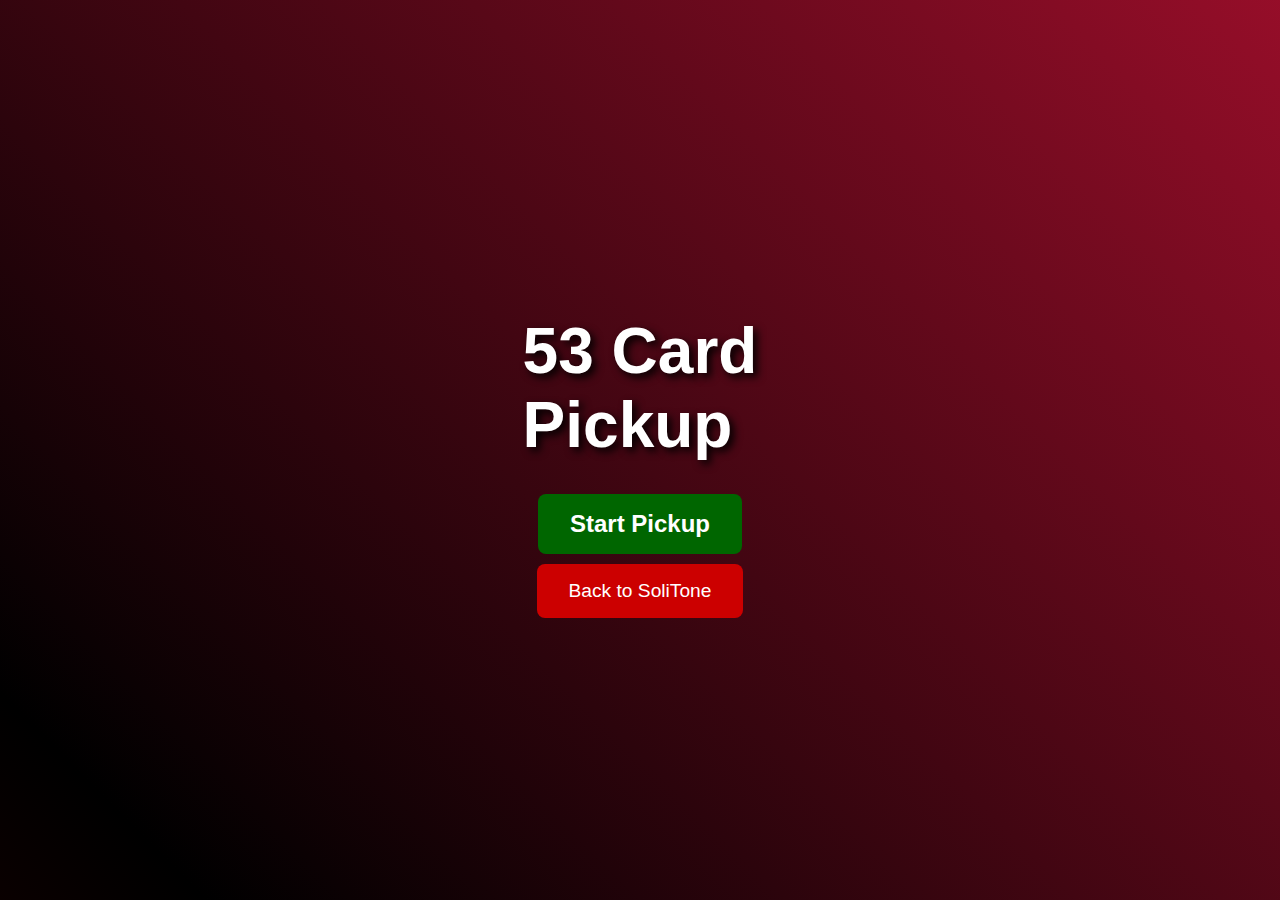
<file: pickup.html>
<!DOCTYPE html>
<html lang="en">
<head>
  <meta charset="UTF-8">
  <meta name="viewport" content="width=device-width, initial-scale=1.0">
  <title>53 Card Pickup</title>
  <link rel="stylesheet" href="style.css">
  <style>
    * { cursor: grab !important; }
    *:active { cursor: grabbing !important; }
    button, input, label { cursor: pointer !important; }
    button:active, input:active { cursor: pointer !important; }
    
    .wave-btn {
      background: #444;
      color: #fff;
      border: 1px solid #666;
      border-radius: 4px;
      padding: 4px 8px;
      font-size: 12px;
      min-width: 40px;
      transition: all 0.2s;
    }
    
    .wave-btn:hover {
      background: #555;
      border-color: #888;
    }
    
    .wave-btn.selected {
      background: #2196F3;
      border-color: #0D47A1;
      box-shadow: 0 0 8px rgba(33, 150, 243, 0.5);
    }
  </style>
</head>
<body>
  <div id="hud">
    <h1 id="title" style="line-height: 0.8; color: #fff; font-weight: bold; text-shadow: 3px 3px 0px #ff0080, 6px 6px 0px #0080ff, 9px 9px 0px #00ff80, 12px 12px 0px #ff8000, 15px 15px 0px #8000ff;">53 Card<br>Pickup</h1>
    <div id="hud-controls">
      <div id="control-grid">
        <div id="sliders-row">
          <div id="bpm-control">
            <label for="bpm-slider">BPM</label>
            <input type="range" id="bpm-slider" min="5.3" max="530" value="106" step="0.1">
            <div id="bpm-labels">
              <input type="number" id="bpm-value" min="5.3" max="530" value="106" step="0.1" style="width:60px;">
            </div>
          </div>
          <div id="fundamental-control">
            <label for="fundamental-slider">Fundamental / Step Zero</label>
            <input type="range" id="fundamental-slider" min="80" max="1500" value="262">
            <div id="fundamental-display">
              <input type="number" id="fundamental-input" min="80" max="1500" value="262" style="width:60px;">Hz
            </div>
          </div>
        </div>
      <div id="waveform-grid">
        <div style="display:grid;grid-template-columns:1fr 1fr;gap:6px;">
          <div style="text-align:center;">
            <div style="color:#fff;font-size:14px;">♥</div>
            <button id="hearts-wave" class="wave-btn" data-wave="sine">~~~</button>
          </div>
          <div style="text-align:center;">
            <div style="color:#fff;font-size:14px;">♦</div>
            <button id="diamonds-wave" class="wave-btn" data-wave="sine">~~~</button>
          </div>
          <div style="text-align:center;">
            <div style="color:#fff;font-size:14px;">♣</div>
            <button id="clubs-wave" class="wave-btn" data-wave="triangle">^v^v</button>
          </div>
          <div style="text-align:center;">
            <div style="color:#fff;font-size:14px;">♠</div>
            <button id="spades-wave" class="wave-btn" data-wave="triangle">^v^v</button>
          </div>
        </div>
      </div>
      <div id="button-controls">
        <button id="music-start-btn">▶️ Start Loop</button>
        <button id="music-stop-btn">⏹️ Stop Loop</button>
        <button id="music-toggle">🔊</button>
        <button id="back-btn" style="background: #c00; color: #fff; border: none; padding: 8px 16px; border-radius: 4px; cursor: pointer; font-weight: bold; width: 80px;">Back</button>
        <button id="reset-btn">Reset</button>
      </div>
    </div>
  </div>
  <div id="start-menu">
    <h1 id="start-title">53 Card<br>Pickup</h1>
    <button id="play-btn">Start Pickup</button>
    <button id="back-to-solitaire" style="background: #c00; color: #fff; border: none; padding: 16px 32px; border-radius: 8px; cursor: pointer; font-size: 1.2em; margin: 10px;">Back to SoliTone</button>
  </div>
  <div id="game-container" style="display:none;"></div>

  <!-- Auto-start game if coming from SoliTone -->
  <script>
    // Check if we should auto-start (from SoliTone quit screen)
    if (window.location.search.includes('autostart=true') || document.referrer.includes('index.html')) {
      document.getElementById('start-menu').style.display = 'none';
      document.getElementById('game-container').style.display = 'block';

      // Trigger the game start after page loads
      window.addEventListener('load', () => {
        setTimeout(() => {
          if (window.startPickupGame) {
            window.startPickupGame();
          }
        }, 100);
      });
    }
  </script>

  <script src="common.js"></script>
  <script src="pickup.js"></script>
</body>
</html>
</file>
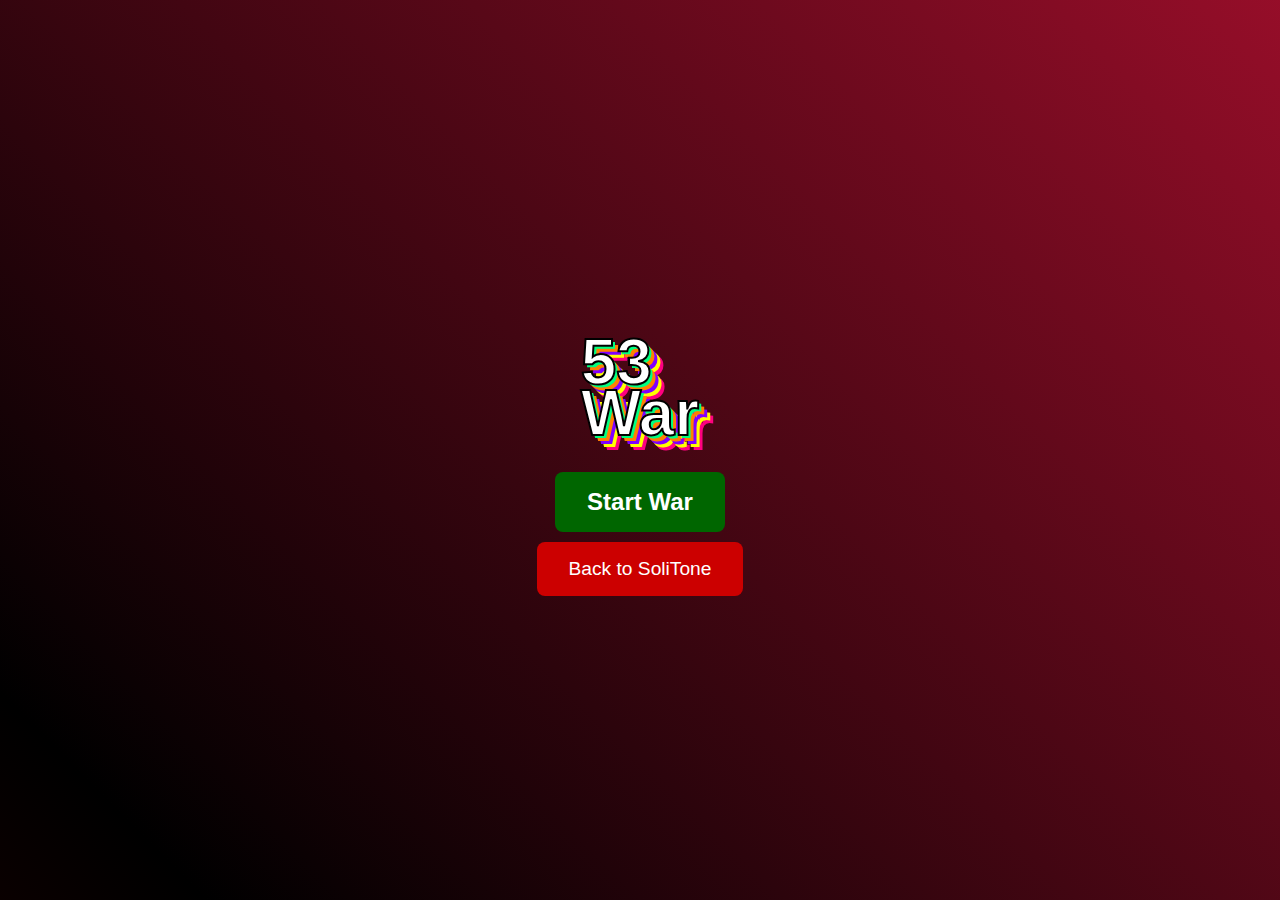
<file: war.html>
<!DOCTYPE html>
<html lang="en">
<head>
  <meta charset="UTF-8">
  <meta name="viewport" content="width=device-width, initial-scale=1.0">
  <title>53 War</title>
  <link rel="stylesheet" href="style.css">
  <style>
    * { cursor: grab !important; }
    *:active { cursor: grabbing !important; }
    button, input, label { cursor: pointer !important; }
    button:active, input:active { cursor: pointer !important; }
  </style>
</head>
<body>
  <div id="hud">
    <h1 id="title" style="line-height: 0.8; color: #fff; font-weight: bold; text-shadow: 3px 3px 0px #ff0080, 6px 6px 0px #0080ff, 9px 9px 0px #00ff80, 12px 12px 0px #ff8000, 15px 15px 0px #8000ff;">53<br>War</h1>
    <div id="hud-controls">
      <div id="control-grid">
        <div id="sliders-row">
          <div id="bpm-control">
            <label for="bpm-slider">BPM</label>
            <input type="range" id="bpm-slider" min="5.3" max="530" value="106" step="0.1">
            <div id="bpm-labels">
              <input type="number" id="bpm-value" min="5.3" max="530" value="106" step="0.1" style="width:60px;">
            </div>
          </div>
          <div id="fundamental-control">
            <label for="fundamental-slider">Fundamental / Step Zero</label>
            <input type="range" id="fundamental-slider" min="80" max="1500" value="262">
            <div id="fundamental-display">
              <input type="number" id="fundamental-input" min="80" max="1500" value="262" style="width:60px;">Hz
            </div>
          </div>
        </div>
        <div id="controls-row">
          <div id="music-trigger">
            <label>Listen to:</label>
            <button id="listen-btn">Fronts</button>
          </div>
          <div id="waveform-control">
            <label>Waveform:</label>
            <button id="waveform-btn">Sine</button>
          </div>
          <div id="swing-control">
            <label>Swing:</label>
            <button id="swing-btn">Off</button>
          </div>
        </div>
      </div>
      <div id="button-controls">
        <button id="music-toggle">🔊</button>
        <button id="back-btn" style="background: #c00; color: #fff; border: none; padding: 8px 16px; border-radius: 4px; cursor: pointer; font-weight: bold; width: 80px;">Back</button>
        <button id="reset-btn">Reset</button>
      </div>
    </div>
  </div>
  <div id="start-menu">
    <h1 id="start-title" style="line-height: 0.8; -webkit-text-stroke: 2px black;">53<br>War</h1>
    <button id="play-btn">Start War</button>
    <button id="back-to-solitaire" style="background: #c00; color: #fff; border: none; padding: 16px 32px; border-radius: 8px; cursor: pointer; font-size: 1.2em; margin: 10px;">Back to SoliTone</button>
  </div>
  <div id="game-container" style="display:none;"></div>
  <script src="common.js"></script>
  <script src="war.js"></script>
</body>
</html>
</file>
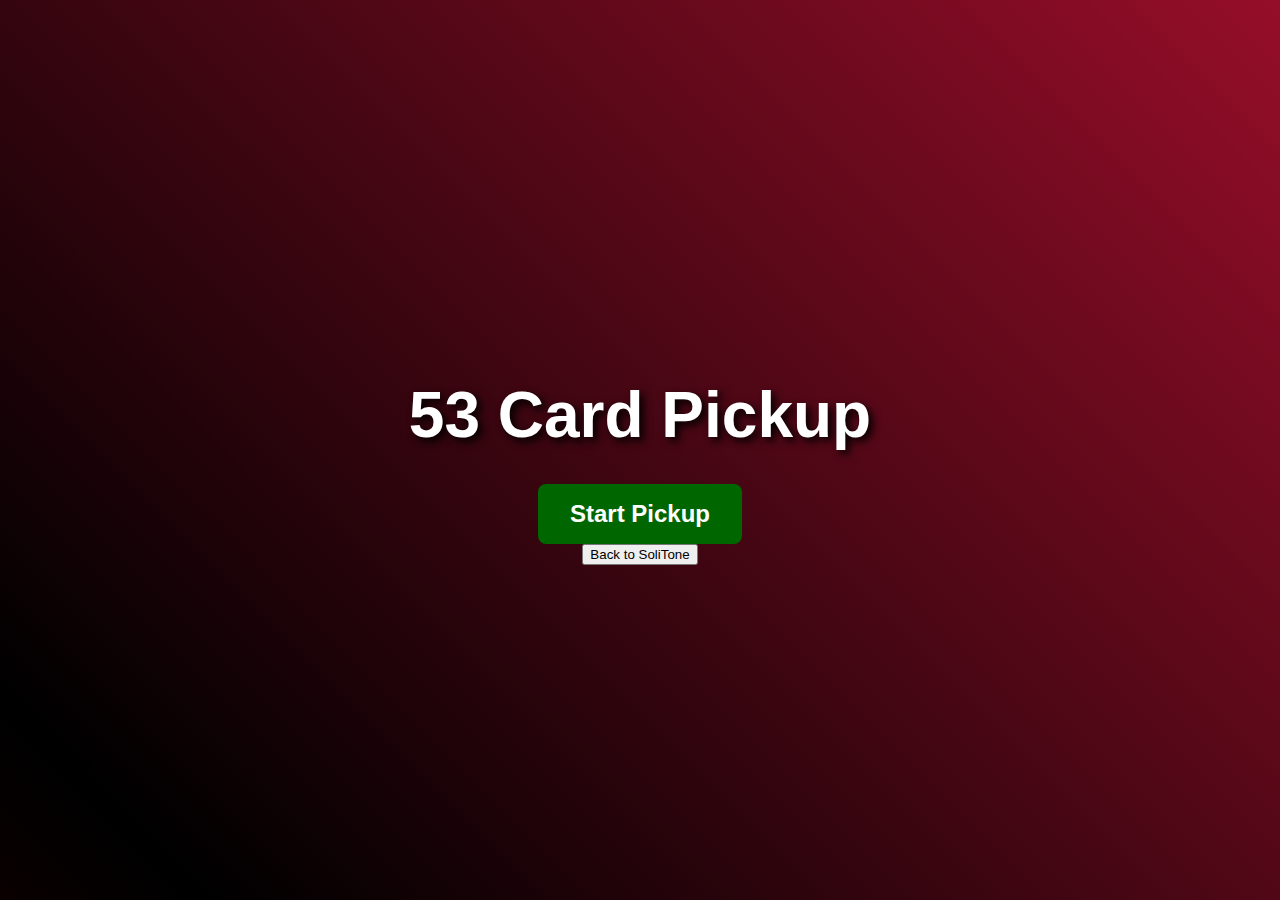
<file: Solitone53EDO-092725/pickup.html>
<!DOCTYPE html>
<html lang="en">
<head>
  <meta charset="UTF-8">
  <meta name="viewport" content="width=device-width, initial-scale=1.0">
  <title>53 Card Pickup</title>
  <link rel="stylesheet" href="style.css">
</head>
<body>
  <div id="hud">
    <h1 id="title">53 Card Pickup</h1>
    <div id="hud-controls">
      <div id="control-grid">
        <div id="sliders-row">
          <div id="bpm-control">
            <label for="bpm-slider">BPM</label>
            <input type="range" id="bpm-slider" min="5.3" max="530" value="106" step="0.1">
            <div id="bpm-labels">
              <input type="number" id="bpm-value" min="5.3" max="530" value="106" step="0.1" style="width:60px;">
            </div>
          </div>
          <div id="fundamental-control">
            <label for="fundamental-slider">Fundamental / Step Zero</label>
            <input type="range" id="fundamental-slider" min="80" max="1500" value="262">
            <div id="fundamental-display">
              <input type="number" id="fundamental-input" min="80" max="1500" value="262" style="width:60px;">Hz
            </div>
          </div>
        </div>
        <div id="controls-row">
          <div id="music-trigger">
            <label>Listen to:</label>
            <button id="listen-btn">Fronts</button>
          </div>
          <div id="waveform-control">
            <label>Waveform:</label>
            <button id="waveform-btn">Sine</button>
          </div>
          <div id="swing-control">
            <label>Swing:</label>
            <button id="swing-btn">Off</button>
          </div>
        </div>
      </div>
      <div id="button-controls">
        <button id="music-toggle">🔊</button>
        <button id="back-btn">Back to SoliTone</button>
        <button id="reset-btn">Reset</button>
      </div>
    </div>
  </div>
  <div id="start-menu">
    <h1>53 Card Pickup</h1>
    <button id="play-btn">Start Pickup</button>
    <button id="back-to-solitaire">Back to SoliTone</button>
  </div>
  <div id="game-container" style="display:none;"></div>
  <script src="common.js"></script>
  <script src="pickup.js"></script>
</body>
</html>
</file>
<file: style.css>
body {
  background: linear-gradient(135deg, #1a1a2e, #16213e);
  color: #fff;
  font-family: sans-serif;
  margin: 0;
  transition: background 0.3s ease;
  overflow-x: hidden;
  background-size: 200% 200%;
  animation: gradientCycle 15s ease-in-out infinite;
}

@keyframes gradientCycle {
  0% { background-position: 0% 50%; }
  50% { background-position: 100% 50%; }
  100% { background-position: 0% 50%; }
}

#hud {
  display: flex;
  justify-content: center;
  align-items: center;
  padding: 0;
  background: rgba(0,0,0,0.8);
  width: 100vw;
  position: relative;
  box-sizing: border-box;
}
#title {
  position: absolute;
  left: calc(50% - 300px - 150px);
  margin: 0;
}
#hud-controls {
  display: flex;
  gap: 40px;
  align-items: center;
}
#title {
  margin: 0;
  font-size: 1.8em;
  font-weight: bold;
  color: #fff;
  text-shadow: 2px 2px 4px #000;
}
#bpm-control, #fundamental-control {
  width: 150px;
  display: flex;
  flex-direction: column;
  align-items: center;
}
#fundamental-control label {
  display: block;
  text-align: center;
  margin-bottom: 4px;
}
#fundamental-display {
  text-align: center;
  margin-top: 2px;
}
#control-grid {
  display: flex;
  flex-direction: column;
  gap: 12px;
  align-items: center;
}
#sliders-row {
  display: flex;
  gap: 16px;
  align-items: flex-start;
}
#button-controls {
  display: flex;
  flex-direction: column;
  gap: 8px;
  align-items: center;
}
#controls-row {
  display: flex;
  gap: 16px;
  align-items: flex-end;
  margin-top: 8px;
}
#waveform-control, #music-trigger, #swing-control {
  display: flex;
  flex-direction: column;
  align-items: center;
  gap: 4px;
  width: 100px;
}
#bpm-labels {
  display: flex;
  justify-content: space-between;
  font-size: 0.9em;
  color: #ccc;
  margin-top: 2px;
  position: relative;
}
#bpm-value {
  position: absolute;
  left: 50%;
  transform: translateX(-50%);
}
#bpm-control label {
  display: block;
  text-align: center;
  margin-bottom: 4px;
}
#swing-control {
  display: flex;
  align-items: center;
  gap: 8px;
}
#swing-btn {
  background: #ff9900;
  color: #fff;
  border: none;
  padding: 8px 12px;
  border-radius: 4px;
  cursor: pointer;
  width: 80px;
  height: 36px;
}
#waveform-control label {
  margin-right: 8px;
}
#fundamental-input, #bpm-value {
  background: #333;
  color: #fff;
  border: 1px solid #555;
  padding: 2px 4px;
  border-radius: 2px;
}
#music-trigger {
  display: flex;
  align-items: center;
  gap: 8px;
}

/* Style labels in controls row */
#controls-row label {
  margin: 0;
  white-space: nowrap;
  font-size: 0.9em;
  text-align: center;
}
/* Keep BPM label alignment */
#bpm-labels span:first-child {
  width: 70px;
  text-align: left;
  display: inline-block;
}
#listen-btn {
  background: #00ccff;
  color: #fff;
  border: none;
  padding: 8px 12px;
  border-radius: 4px;
  cursor: pointer;
  width: 80px;
  height: 36px;
}
#music-toggle {
  background: #060;
  color: #fff;
  border: none;
  padding: 8px 16px;
  border-radius: 4px;
  cursor: pointer;
  font-size: 1.2em;
  width: 80px;
}
#waveform-btn {
  background: #ff3399;
  color: #fff;
  border: none;
  padding: 8px 12px;
  border-radius: 4px;
  cursor: pointer;
  width: 80px;
  height: 36px;
}
#quit-btn, #reset-btn {
  background: #c00;
  color: #fff;
  border: none;
  padding: 8px 16px;
  border-radius: 4px;
  cursor: pointer;
  font-weight: bold;
  width: 80px;
}
#reset-btn {
  background: #666;
}
#start-menu {
  position: fixed;
  top: 0; left: 0; right: 0; bottom: 0;
  background: linear-gradient(45deg, #8b0000, #000000, #dc143c, #000000);
  background-size: 400% 400%;
  animation: gradientShift 8s ease-in-out infinite;
  display: flex;
  flex-direction: column;
  align-items: center;
  justify-content: center;
  z-index: 200;
}
@keyframes gradientShift {
  0% { background-position: 0% 50%; }
  50% { background-position: 100% 50%; }
  100% { background-position: 0% 50%; }
}
#start-menu h1 {
  font-size: 4em;
  margin-bottom: 32px;
  text-shadow: 4px 4px 8px #000;
}
#play-btn {
  background: #060;
  color: #fff;
  border: none;
  padding: 16px 32px;
  border-radius: 8px;
  cursor: pointer;
  font-size: 1.5em;
  font-weight: bold;
}
#game-container {
  margin: 16px auto;
  max-width: 900px;
  min-height: 400px;
  background: rgba(0,0,0,0.5);
  border-radius: 12px;
  box-shadow: 0 0 32px #000a;
  position: relative;
  padding: 20px;
}
#end-screen {
  position: fixed;
  top: 0; left: 0; right: 0; bottom: 0;
  background: rgba(0,0,0,0.95);
  color: #fff;
  display: flex;
  flex-direction: column;
  align-items: center;
  justify-content: center;
  font-size: 2em;
  z-index: 100;
  transition: opacity 1s;
}
.pile.foundation {
  width: 60px;
  height: 90px;
  border: 2px solid #ffd700;
  border-radius: 8px;
  background: rgba(255, 215, 0, 0.1);
  display: flex;
  align-items: center;
  justify-content: center;
}
.pile.stock, .pile.waste {
  width: 60px;
  height: 90px;
  border: 2px solid #888;
  border-radius: 8px;
  background: rgba(136, 136, 136, 0.1);
  display: flex;
  align-items: center;
  justify-content: center;
}
.pile.foundation .card,
.pile.stock .card,
.pile.waste .card {
  margin-bottom: 0 !important;
}
.card.playing {
  box-shadow: 0 0 12px rgba(255, 255, 0, 0.8), 0 0 20px rgba(255, 255, 0, 0.4);
  filter: brightness(1.2);
}
.pile-container {
  position: relative;
}
.flash-indicator {
  position: absolute;
  top: -4px;
  left: -4px;
  width: 68px;
  height: 98px;
  border: 3px solid transparent;
  border-radius: 8px;
  pointer-events: none;
  transition: border-color 0.1s ease;
}
.flash-indicator.flashing {
  border-color: rgba(255, 255, 255, 0.9);
  box-shadow: 0 0 15px rgba(255, 255, 255, 0.6);
}
.pile.tableau {
  display: flex;
  flex-direction: column;
  min-height: 90px;
}
.tableau-placeholder {
  width: 60px;
  height: 90px;
  border: 2px dashed #555;
  border-radius: 8px;
  background: rgba(85, 85, 85, 0.1);
  opacity: 0.6;
}
#skull {
  width: 128px;
  height: 128px;
  margin: 32px auto;
  display: block;
}
</file>
<file: solitone-archive-2025-10-04-2151/style.css>
body {
  background: linear-gradient(135deg, #1a1a2e, #16213e);
  color: #fff;
  font-family: sans-serif;
  margin: 0;
  transition: background 0.3s ease;
  overflow-x: hidden;
  background-size: 200% 200%;
  animation: gradientCycle 15s ease-in-out infinite;
}

@keyframes gradientCycle {
  0% { background-position: 0% 50%; }
  50% { background-position: 100% 50%; }
  100% { background-position: 0% 50%; }
}

#hud {
  display: flex;
  justify-content: center;
  align-items: center;
  padding: 0;
  background: rgba(0,0,0,0.8);
  width: 100vw;
  position: relative;
  box-sizing: border-box;
}
#title {
  position: absolute;
  left: calc(50% - 300px - 150px);
  margin: 0;
}
#hud-controls {
  display: flex;
  gap: 40px;
  align-items: center;
}
#title {
  margin: 0;
  font-size: 1.8em;
  font-weight: bold;
  color: #fff;
  text-shadow: 2px 2px 4px #000;
}
#bpm-control, #fundamental-control {
  width: 150px;
  display: flex;
  flex-direction: column;
  align-items: center;
}
#fundamental-control label {
  display: block;
  text-align: center;
  margin-bottom: 4px;
}
#fundamental-display {
  text-align: center;
  margin-top: 2px;
}
#control-grid {
  display: flex;
  flex-direction: column;
  gap: 12px;
  align-items: center;
}
#sliders-row {
  display: flex;
  gap: 16px;
  align-items: flex-start;
}
#button-controls {
  display: flex;
  flex-direction: column;
  gap: 8px;
  align-items: center;
}
#controls-row {
  display: flex;
  gap: 16px;
  align-items: flex-end;
  margin-top: 8px;
}
#waveform-control, #music-trigger, #swing-control {
  display: flex;
  flex-direction: column;
  align-items: center;
  gap: 4px;
  width: 100px;
}
#bpm-labels {
  display: flex;
  justify-content: space-between;
  font-size: 0.9em;
  color: #ccc;
  margin-top: 2px;
  position: relative;
}
#bpm-value {
  position: absolute;
  left: 50%;
  transform: translateX(-50%);
}
#bpm-control label {
  display: block;
  text-align: center;
  margin-bottom: 4px;
}
#swing-control {
  display: flex;
  align-items: center;
  gap: 8px;
}
#swing-btn {
  background: #ff9900;
  color: #fff;
  border: none;
  padding: 8px 12px;
  border-radius: 4px;
  cursor: pointer;
  width: 80px;
  height: 36px;
}
#waveform-control label {
  margin-right: 8px;
}
#fundamental-input, #bpm-value {
  background: #333;
  color: #fff;
  border: 1px solid #555;
  padding: 2px 4px;
  border-radius: 2px;
}
#music-trigger {
  display: flex;
  align-items: center;
  gap: 8px;
}

/* Style labels in controls row */
#controls-row label {
  margin: 0;
  white-space: nowrap;
  font-size: 0.9em;
  text-align: center;
}
/* Keep BPM label alignment */
#bpm-labels span:first-child {
  width: 70px;
  text-align: left;
  display: inline-block;
}
#listen-btn {
  background: #00ccff;
  color: #fff;
  border: none;
  padding: 8px 12px;
  border-radius: 4px;
  cursor: pointer;
  width: 80px;
  height: 36px;
}
#music-toggle {
  background: #060;
  color: #fff;
  border: none;
  padding: 8px 16px;
  border-radius: 4px;
  cursor: pointer;
  font-size: 1.2em;
  width: 80px;
}
#waveform-btn {
  background: #ff3399;
  color: #fff;
  border: none;
  padding: 8px 12px;
  border-radius: 4px;
  cursor: pointer;
  width: 80px;
  height: 36px;
}
#quit-btn, #reset-btn {
  background: #c00;
  color: #fff;
  border: none;
  padding: 8px 16px;
  border-radius: 4px;
  cursor: pointer;
  font-weight: bold;
  width: 80px;
}
#reset-btn {
  background: #666;
}
#start-menu {
  position: fixed;
  top: 0; left: 0; right: 0; bottom: 0;
  background: linear-gradient(45deg, #8b0000, #000000, #dc143c, #000000);
  background-size: 400% 400%;
  animation: gradientShift 8s ease-in-out infinite;
  display: flex;
  flex-direction: column;
  align-items: center;
  justify-content: center;
  z-index: 200;
}
@keyframes gradientShift {
  0% { background-position: 0% 50%; }
  50% { background-position: 100% 50%; }
  100% { background-position: 0% 50%; }
}
#start-menu h1 {
  font-size: 4em;
  margin-bottom: 32px;
  text-shadow: 4px 4px 8px #000;
}
#play-btn {
  background: #060;
  color: #fff;
  border: none;
  padding: 16px 32px;
  border-radius: 8px;
  cursor: pointer;
  font-size: 1.5em;
  font-weight: bold;
}
#game-container {
  margin: 16px auto;
  max-width: 900px;
  min-height: 400px;
  background: rgba(0,0,0,0.5);
  border-radius: 12px;
  box-shadow: 0 0 32px #000a;
  position: relative;
  padding: 20px;
}
#end-screen {
  position: fixed;
  top: 0; left: 0; right: 0; bottom: 0;
  background: rgba(0,0,0,0.95);
  color: #fff;
  display: flex;
  flex-direction: column;
  align-items: center;
  justify-content: center;
  font-size: 2em;
  z-index: 100;
  transition: opacity 1s;
}
.pile.foundation {
  width: 60px;
  height: 90px;
  border: 2px solid #ffd700;
  border-radius: 8px;
  background: rgba(255, 215, 0, 0.1);
  display: flex;
  align-items: center;
  justify-content: center;
}
.pile.stock, .pile.waste {
  width: 60px;
  height: 90px;
  border: 2px solid #888;
  border-radius: 8px;
  background: rgba(136, 136, 136, 0.1);
  display: flex;
  align-items: center;
  justify-content: center;
}
.pile.foundation .card,
.pile.stock .card,
.pile.waste .card {
  margin-bottom: 0 !important;
}
.card.playing {
  box-shadow: 0 0 12px rgba(255, 255, 0, 0.8), 0 0 20px rgba(255, 255, 0, 0.4);
  filter: brightness(1.2);
}
.pile-container {
  position: relative;
}
.flash-indicator {
  position: absolute;
  top: -4px;
  left: -4px;
  width: 68px;
  height: 98px;
  border: 3px solid transparent;
  border-radius: 8px;
  pointer-events: none;
  transition: border-color 0.1s ease;
}
.flash-indicator.flashing {
  border-color: rgba(255, 255, 255, 0.9);
  box-shadow: 0 0 15px rgba(255, 255, 255, 0.6);
}
.pile.tableau {
  display: flex;
  flex-direction: column;
  min-height: 90px;
}
.tableau-placeholder {
  width: 60px;
  height: 90px;
  border: 2px dashed #555;
  border-radius: 8px;
  background: rgba(85, 85, 85, 0.1);
  opacity: 0.6;
}
#skull {
  width: 128px;
  height: 128px;
  margin: 32px auto;
  display: block;
}
</file>
<file: solitone-backup-2025-10-04/style.css>
body {
  background: linear-gradient(135deg, #1a1a2e, #16213e);
  color: #fff;
  font-family: sans-serif;
  margin: 0;
  transition: background 0.3s ease;
  overflow-x: hidden;
  background-size: 200% 200%;
  animation: gradientCycle 15s ease-in-out infinite;
}

@keyframes gradientCycle {
  0% { background-position: 0% 50%; }
  50% { background-position: 100% 50%; }
  100% { background-position: 0% 50%; }
}

#hud {
  display: flex;
  justify-content: center;
  align-items: center;
  padding: 0;
  background: rgba(0,0,0,0.8);
  width: 100vw;
  position: relative;
  box-sizing: border-box;
}
#title {
  position: absolute;
  left: calc(50% - 300px - 150px);
  margin: 0;
}
#hud-controls {
  display: flex;
  gap: 40px;
  align-items: center;
}
#title {
  margin: 0;
  font-size: 1.8em;
  font-weight: bold;
  color: #fff;
  text-shadow: 2px 2px 4px #000;
}
#bpm-control, #fundamental-control {
  width: 150px;
  display: flex;
  flex-direction: column;
  align-items: center;
}
#fundamental-control label {
  display: block;
  text-align: center;
  margin-bottom: 4px;
}
#fundamental-display {
  text-align: center;
  margin-top: 2px;
}
#control-grid {
  display: flex;
  flex-direction: column;
  gap: 12px;
  align-items: center;
}
#sliders-row {
  display: flex;
  gap: 16px;
  align-items: flex-start;
}
#button-controls {
  display: flex;
  flex-direction: column;
  gap: 8px;
  align-items: center;
}
#controls-row {
  display: flex;
  gap: 16px;
  align-items: flex-end;
  margin-top: 8px;
}
#waveform-control, #music-trigger, #swing-control {
  display: flex;
  flex-direction: column;
  align-items: center;
  gap: 4px;
  width: 100px;
}
#bpm-labels {
  display: flex;
  justify-content: space-between;
  font-size: 0.9em;
  color: #ccc;
  margin-top: 2px;
  position: relative;
}
#bpm-value {
  position: absolute;
  left: 50%;
  transform: translateX(-50%);
}
#bpm-control label {
  display: block;
  text-align: center;
  margin-bottom: 4px;
}
#swing-control {
  display: flex;
  align-items: center;
  gap: 8px;
}
#swing-btn {
  background: #ff9900;
  color: #fff;
  border: none;
  padding: 8px 12px;
  border-radius: 4px;
  cursor: pointer;
  width: 80px;
  height: 36px;
}
#waveform-control label {
  margin-right: 8px;
}
#fundamental-input, #bpm-value {
  background: #333;
  color: #fff;
  border: 1px solid #555;
  padding: 2px 4px;
  border-radius: 2px;
}
#music-trigger {
  display: flex;
  align-items: center;
  gap: 8px;
}

/* Style labels in controls row */
#controls-row label {
  margin: 0;
  white-space: nowrap;
  font-size: 0.9em;
  text-align: center;
}
/* Keep BPM label alignment */
#bpm-labels span:first-child {
  width: 70px;
  text-align: left;
  display: inline-block;
}
#listen-btn {
  background: #00ccff;
  color: #fff;
  border: none;
  padding: 8px 12px;
  border-radius: 4px;
  cursor: pointer;
  width: 80px;
  height: 36px;
}
#music-toggle {
  background: #060;
  color: #fff;
  border: none;
  padding: 8px 16px;
  border-radius: 4px;
  cursor: pointer;
  font-size: 1.2em;
  width: 80px;
}
#waveform-btn {
  background: #ff3399;
  color: #fff;
  border: none;
  padding: 8px 12px;
  border-radius: 4px;
  cursor: pointer;
  width: 80px;
  height: 36px;
}
#quit-btn, #reset-btn {
  background: #c00;
  color: #fff;
  border: none;
  padding: 8px 16px;
  border-radius: 4px;
  cursor: pointer;
  font-weight: bold;
  width: 80px;
}
#reset-btn {
  background: #666;
}
#start-menu {
  position: fixed;
  top: 0; left: 0; right: 0; bottom: 0;
  background: linear-gradient(45deg, #8b0000, #000000, #dc143c, #000000);
  background-size: 400% 400%;
  animation: gradientShift 8s ease-in-out infinite;
  display: flex;
  flex-direction: column;
  align-items: center;
  justify-content: center;
  z-index: 200;
}
@keyframes gradientShift {
  0% { background-position: 0% 50%; }
  50% { background-position: 100% 50%; }
  100% { background-position: 0% 50%; }
}
#start-menu h1 {
  font-size: 4em;
  margin-bottom: 32px;
  text-shadow: 4px 4px 8px #000;
}
#play-btn {
  background: #060;
  color: #fff;
  border: none;
  padding: 16px 32px;
  border-radius: 8px;
  cursor: pointer;
  font-size: 1.5em;
  font-weight: bold;
}
#game-container {
  margin: 16px auto;
  max-width: 900px;
  min-height: 400px;
  background: rgba(0,0,0,0.5);
  border-radius: 12px;
  box-shadow: 0 0 32px #000a;
  position: relative;
  padding: 20px;
}
#end-screen {
  position: fixed;
  top: 0; left: 0; right: 0; bottom: 0;
  background: rgba(0,0,0,0.95);
  color: #fff;
  display: flex;
  flex-direction: column;
  align-items: center;
  justify-content: center;
  font-size: 2em;
  z-index: 100;
  transition: opacity 1s;
}
.pile.foundation {
  width: 60px;
  height: 90px;
  border: 2px solid #ffd700;
  border-radius: 8px;
  background: rgba(255, 215, 0, 0.1);
  display: flex;
  align-items: center;
  justify-content: center;
}
.pile.stock, .pile.waste {
  width: 60px;
  height: 90px;
  border: 2px solid #888;
  border-radius: 8px;
  background: rgba(136, 136, 136, 0.1);
  display: flex;
  align-items: center;
  justify-content: center;
}
.pile.foundation .card,
.pile.stock .card,
.pile.waste .card {
  margin-bottom: 0 !important;
}
.card.playing {
  box-shadow: 0 0 12px rgba(255, 255, 0, 0.8), 0 0 20px rgba(255, 255, 0, 0.4);
  filter: brightness(1.2);
}
.pile-container {
  position: relative;
}
.flash-indicator {
  position: absolute;
  top: -4px;
  left: -4px;
  width: 68px;
  height: 98px;
  border: 3px solid transparent;
  border-radius: 8px;
  pointer-events: none;
  transition: border-color 0.1s ease;
}
.flash-indicator.flashing {
  border-color: rgba(255, 255, 255, 0.9);
  box-shadow: 0 0 15px rgba(255, 255, 255, 0.6);
}
.pile.tableau {
  display: flex;
  flex-direction: column;
  min-height: 90px;
}
.tableau-placeholder {
  width: 60px;
  height: 90px;
  border: 2px dashed #555;
  border-radius: 8px;
  background: rgba(85, 85, 85, 0.1);
  opacity: 0.6;
}
#skull {
  width: 128px;
  height: 128px;
  margin: 32px auto;
  display: block;
}
</file>
<file: Solitone53EDO-092725/style.css>
body {
  background: linear-gradient(135deg, #1a1a2e, #16213e);
  color: #fff;
  font-family: sans-serif;
  margin: 0;
  transition: background 0.5s ease;
  overflow-x: hidden;
}
#hud {
  display: flex;
  justify-content: center;
  align-items: center;
  padding: 12px;
  background: rgba(0,0,0,0.7);
  width: 100vw;
  position: relative;
  box-sizing: border-box;
}
#title {
  position: absolute;
  left: calc(50% - 300px - 150px);
  margin: 0;
}
#hud-controls {
  display: flex;
  gap: 40px;
  align-items: center;
}
#title {
  margin: 0;
  font-size: 1.8em;
  font-weight: bold;
  color: #fff;
  text-shadow: 2px 2px 4px #000;
}
#bpm-control, #fundamental-control {
  width: 150px;
  display: flex;
  flex-direction: column;
  align-items: center;
}
#fundamental-control label {
  display: block;
  text-align: center;
  margin-bottom: 4px;
}
#fundamental-display {
  text-align: center;
  margin-top: 2px;
}
#control-grid {
  display: flex;
  flex-direction: column;
  gap: 12px;
  align-items: center;
}
#sliders-row {
  display: flex;
  gap: 16px;
  align-items: flex-start;
}
#button-controls {
  display: flex;
  flex-direction: column;
  gap: 8px;
  align-items: center;
}
#controls-row {
  display: flex;
  gap: 16px;
  align-items: flex-end;
  margin-top: 8px;
}
#waveform-control, #music-trigger, #swing-control {
  display: flex;
  flex-direction: column;
  align-items: center;
  gap: 4px;
  width: 100px;
}
#bpm-labels {
  display: flex;
  justify-content: space-between;
  font-size: 0.9em;
  color: #ccc;
  margin-top: 2px;
  position: relative;
}
#bpm-value {
  position: absolute;
  left: 50%;
  transform: translateX(-50%);
}
#bpm-control label {
  display: block;
  text-align: center;
  margin-bottom: 4px;
}
#swing-control {
  display: flex;
  align-items: center;
  gap: 8px;
}
#swing-btn {
  background: #630;
  color: #fff;
  border: none;
  padding: 8px 12px;
  border-radius: 4px;
  cursor: pointer;
  width: 80px;
  height: 36px;
}
#waveform-control label {
  margin-right: 8px;
}
#fundamental-input, #bpm-value {
  background: #333;
  color: #fff;
  border: 1px solid #555;
  padding: 2px 4px;
  border-radius: 2px;
}
#music-trigger {
  display: flex;
  align-items: center;
  gap: 8px;
}

/* Style labels in controls row */
#controls-row label {
  margin: 0;
  white-space: nowrap;
  font-size: 0.9em;
  text-align: center;
}
/* Keep BPM label alignment */
#bpm-labels span:first-child {
  width: 70px;
  text-align: left;
  display: inline-block;
}
#listen-btn {
  background: #036;
  color: #fff;
  border: none;
  padding: 8px 12px;
  border-radius: 4px;
  cursor: pointer;
  width: 80px;
  height: 36px;
}
#music-toggle {
  background: #060;
  color: #fff;
  border: none;
  padding: 8px 16px;
  border-radius: 4px;
  cursor: pointer;
  font-size: 1.2em;
  width: 80px;
}
#waveform-btn {
  background: #606;
  color: #fff;
  border: none;
  padding: 8px 12px;
  border-radius: 4px;
  cursor: pointer;
  width: 80px;
  height: 36px;
}
#quit-btn, #reset-btn {
  background: #c00;
  color: #fff;
  border: none;
  padding: 8px 16px;
  border-radius: 4px;
  cursor: pointer;
  font-weight: bold;
  width: 80px;
}
#reset-btn {
  background: #666;
}
#start-menu {
  position: fixed;
  top: 0; left: 0; right: 0; bottom: 0;
  background: linear-gradient(45deg, #8b0000, #000000, #dc143c, #000000);
  background-size: 400% 400%;
  animation: gradientShift 8s ease-in-out infinite;
  display: flex;
  flex-direction: column;
  align-items: center;
  justify-content: center;
  z-index: 200;
}
@keyframes gradientShift {
  0% { background-position: 0% 50%; }
  50% { background-position: 100% 50%; }
  100% { background-position: 0% 50%; }
}
#start-menu h1 {
  font-size: 4em;
  margin-bottom: 32px;
  text-shadow: 4px 4px 8px #000;
}
#play-btn {
  background: #060;
  color: #fff;
  border: none;
  padding: 16px 32px;
  border-radius: 8px;
  cursor: pointer;
  font-size: 1.5em;
  font-weight: bold;
}
#game-container {
  margin: 32px auto;
  max-width: 900px;
  min-height: 400px;
  background: rgba(0,0,0,0.5);
  border-radius: 12px;
  box-shadow: 0 0 32px #000a;
  position: relative;
  padding: 20px;
}
#end-screen {
  position: fixed;
  top: 0; left: 0; right: 0; bottom: 0;
  background: rgba(0,0,0,0.95);
  color: #fff;
  display: flex;
  flex-direction: column;
  align-items: center;
  justify-content: center;
  font-size: 2em;
  z-index: 100;
  transition: opacity 1s;
}
.pile.foundation {
  width: 60px;
  height: 90px;
  border: 2px solid #ffd700;
  border-radius: 8px;
  background: rgba(255, 215, 0, 0.1);
  display: flex;
  align-items: center;
  justify-content: center;
}
.pile.stock, .pile.waste {
  width: 60px;
  height: 90px;
  border: 2px solid #888;
  border-radius: 8px;
  background: rgba(136, 136, 136, 0.1);
  display: flex;
  align-items: center;
  justify-content: center;
}
.pile.foundation .card,
.pile.stock .card,
.pile.waste .card {
  margin-bottom: 0 !important;
}
.card.playing {
  box-shadow: 0 0 8px rgba(255, 255, 255, 0.6);
}
.pile-container {
  position: relative;
}
.flash-indicator {
  position: absolute;
  top: -4px;
  left: -4px;
  width: 68px;
  height: 98px;
  border: 3px solid transparent;
  border-radius: 8px;
  pointer-events: none;
  transition: border-color 0.1s ease;
}
.flash-indicator.flashing {
  border-color: rgba(255, 255, 255, 0.9);
  box-shadow: 0 0 15px rgba(255, 255, 255, 0.6);
}
.pile.tableau {
  display: flex;
  flex-direction: column;
  min-height: 90px;
}
.tableau-placeholder {
  width: 60px;
  height: 90px;
  border: 2px dashed #555;
  border-radius: 8px;
  background: rgba(85, 85, 85, 0.1);
  opacity: 0.6;
}
#skull {
  width: 128px;
  height: 128px;
  margin: 32px auto;
  display: block;
}
</file>
<file: archive/root-2025-10-04/style.css>
/*
 * SoliTone - Shared Styles
 * Copyright (c) 2025 Clint Higgins
 */

body {
  font-family: -apple-system, BlinkMacSystemFont, 'Segoe UI', Roboto, Helvetica, Arial, sans-serif;
  background: linear-gradient(135deg, #1a1a2e, #16213e);
  color: #fff;
  margin: 0;
  padding: 0;
  overflow: hidden;
  transition: background 0.5s ease;
}

* {
  box-sizing: border-box;
}

/* --- Cursor Styles --- */
body, html {
  cursor: grab !important;
}

body:active {
  cursor: grabbing !important;
}

button, input, label, select {
  cursor: pointer !important;
}

/* --- Layout --- */
#hud {
  position: fixed;
  top: 0;
  left: 0;
  width: 100%;
  padding: 12px 20px;
  display: none; /* Hide by default, show when game starts */
  flex-direction: column;
  align-items: center;
  background: rgba(0,0,0,0.3);
  z-index: 1000;
}

#hud #title {
  margin: 0 0 12px 0;
  font-size: 1.8em;
  text-shadow: 2px 2px 4px rgba(0,0,0,0.8);
}

#start-menu {
  display: flex;
  flex-direction: column;
  justify-content: center;
  align-items: center;
  width: 100vw;
  height: 100vh;
  text-align: center;
  background: linear-gradient(45deg, #8b0000, #000000, #dc143c, #000000);
  background-size: 400% 400%;
  animation: gradientShift 8s ease-in-out infinite;
}

@keyframes gradientShift {
  0% { background-position: 0% 50%; }
  50% { background-position: 100% 50%; }
  100% { background-position: 0% 50%; }
}

#game-container, #end-screen {
  display: flex;
  justify-content: center;
  align-items: center;
  width: 100%;
  height: 100vh;
  padding-top: 140px; /* Space for HUD */
}

/* --- HUD Controls --- */
.solitone-game #hud-controls {
  display: grid;
  grid-template-columns: repeat(5, auto);
  gap: 24px;
  align-items: center;
  justify-content: center;
  width: 100%;
  max-width: 1200px;
}

.solitone-game #control-grid {
  display: contents; /* Allow grid items to be direct children of hud-controls */
}

.solitone-game #sliders-row {
  display: contents;
}

.solitone-game #controls-row {
  display: contents;
}

.solitone-game #bpm-control, .solitone-game #fundamental-control {
  display: flex;
  flex-direction: column;
  align-items: center;
  gap: 4px;
}

.solitone-game #bpm-control label,
.solitone-game #fundamental-control label {
  font-size: 0.85em;
  margin-bottom: 2px;
}

.solitone-game #bpm-control input[type="range"],
.solitone-game #fundamental-control input[type="range"] {
  width: 120px;
}

.solitone-game #waveform-control, .solitone-game #music-trigger, .solitone-game #swing-control {
  display: flex;
  flex-direction: column;
  align-items: center;
  gap: 4px;
}

.solitone-game #waveform-control label,
.solitone-game #music-trigger label,
.solitone-game #swing-control label {
  font-size: 0.85em;
  margin-bottom: 2px;
}

.solitone-game #button-controls {
  display: flex;
  flex-direction: column;
  gap: 6px;
  align-items: center;
}

/* --- Buttons --- */
button {
  font-weight: bold;
  border-radius: 4px;
  border: 1px solid rgba(255,255,255,0.5);
  background: rgba(255,255,255,0.1);
  color: #fff;
  padding: 8px 16px;
  transition: background 0.2s;
}

button:hover {
  background: rgba(255,255,255,0.2);
}

#play-btn, #back-to-solitaire {
  background: #060;
  color: #fff;
  border: none;
  padding: 16px 32px;
  border-radius: 8px;
  cursor: pointer;
  font-size: 1.2em;
  margin: 10px;
}

#back-to-solitaire {
  background: #c00;
}

#quit-btn, #back-btn {
  background: #c00;
  color: #fff;
  font-weight: bold;
}

/* --- Game Board Elements --- */
.pile.foundation {
  width: 60px;
  height: 90px;
  border: 2px solid #ffd700;
  border-radius: 8px;
  background: rgba(255, 215, 0, 0.1);
}

.pile.stock, .pile.waste {
  width: 60px;
  height: 90px;
  border: 2px solid #888;
  border-radius: 8px;
  background: rgba(136, 136, 136, 0.1);
}

.pile .card {
  margin-bottom: 0 !important;
}

.card.playing {
  box-shadow: 0 0 8px rgba(255, 255, 255, 0.6);
}

.pile-container {
  position: relative;
}

.flash-indicator {
  position: absolute;
  top: -4px;
  left: -4px;
  width: 68px;
  height: 98px;
  border: 3px solid transparent;
  border-radius: 8px;
  pointer-events: none;
  transition: border-color 0.1s ease;
}

.tableau-placeholder {
  width: 60px;
  height: 90px;
  border: 2px dashed #555;
  border-radius: 8px;
  background: rgba(85, 85, 85, 0.1);
  opacity: 0.6;
}

/* --- 53 Card Pickup Elements --- */
.pickup-card {
  position: absolute;
  width: 60px;
  height: 90px;
  cursor: grab;
  border-radius: 4px;
  box-shadow: 0 2px 5px rgba(0,0,0,0.4);
}

.joker-card {
  background: white;
  border: 2px solid black;
  border-radius: 6px;
  display: flex;
  flex-direction: column;
  justify-content: center;
  align-items: center;
}

/* --- 53 Card Pickup Buttons --- */
#all-face-up { background: #0080ff; }
#all-face-down { background: #ff6600; }
#reshuffle-btn { background: #c00; }
#delay-toggle { background: #9900cc; }
#sustain-toggle { background: #ff0080; user-select: none; }
#random-durations { background: #00cc66; }
#rest-toggle { background: #ffcc00; color: #000; }

/* Specific button styles for pickup game */
#all-face-up, #all-face-down, #reshuffle-btn, #delay-toggle, #sustain-toggle, #random-durations, #rest-toggle {
  color: #fff;
  border: none;
  padding: 12px 24px;
  border-radius: 4px;
  cursor: pointer;
}

#rest-toggle {
  color: #000;
}
</file>
<file: archive/Solitone53EDO-092725/style.css>
body {
  background: linear-gradient(135deg, #1a1a2e, #16213e);
  color: #fff;
  font-family: sans-serif;
  margin: 0;
  transition: background 0.5s ease;
  overflow-x: hidden;
}
#hud {
  display: flex;
  justify-content: center;
  align-items: center;
  padding: 12px;
  background: rgba(0,0,0,0.7);
  width: 100vw;
  position: relative;
  box-sizing: border-box;
}
#title {
  position: absolute;
  left: calc(50% - 300px - 150px);
  margin: 0;
}
#hud-controls {
  display: flex;
  gap: 40px;
  align-items: center;
}
#title {
  margin: 0;
  font-size: 1.8em;
  font-weight: bold;
  color: #fff;
  text-shadow: 2px 2px 4px #000;
}
#bpm-control, #fundamental-control {
  width: 150px;
  display: flex;
  flex-direction: column;
  align-items: center;
}
#fundamental-control label {
  display: block;
  text-align: center;
  margin-bottom: 4px;
}
#fundamental-display {
  text-align: center;
  margin-top: 2px;
}
#control-grid {
  display: flex;
  flex-direction: column;
  gap: 12px;
  align-items: center;
}
#sliders-row {
  display: flex;
  gap: 16px;
  align-items: flex-start;
}
#button-controls {
  display: flex;
  flex-direction: column;
  gap: 8px;
  align-items: center;
}
#controls-row {
  display: flex;
  gap: 16px;
  align-items: flex-end;
  margin-top: 8px;
}
#waveform-control, #music-trigger, #swing-control {
  display: flex;
  flex-direction: column;
  align-items: center;
  gap: 4px;
  width: 100px;
}
#bpm-labels {
  display: flex;
  justify-content: space-between;
  font-size: 0.9em;
  color: #ccc;
  margin-top: 2px;
  position: relative;
}
#bpm-value {
  position: absolute;
  left: 50%;
  transform: translateX(-50%);
}
#bpm-control label {
  display: block;
  text-align: center;
  margin-bottom: 4px;
}
#swing-control {
  display: flex;
  align-items: center;
  gap: 8px;
}
#swing-btn {
  background: #ff9900;
  color: #fff;
  border: none;
  padding: 8px 12px;
  border-radius: 4px;
  cursor: pointer;
  width: 80px;
  height: 36px;
}
#waveform-control label {
  margin-right: 8px;
}
#fundamental-input, #bpm-value {
  background: #333;
  color: #fff;
  border: 1px solid #555;
  padding: 2px 4px;
  border-radius: 2px;
}
#music-trigger {
  display: flex;
  align-items: center;
  gap: 8px;
}

/* Style labels in controls row */
#controls-row label {
  margin: 0;
  white-space: nowrap;
  font-size: 0.9em;
  text-align: center;
}
/* Keep BPM label alignment */
#bpm-labels span:first-child {
  width: 70px;
  text-align: left;
  display: inline-block;
}
#listen-btn {
  background: #00ccff;
  color: #fff;
  border: none;
  padding: 8px 12px;
  border-radius: 4px;
  cursor: pointer;
  width: 80px;
  height: 36px;
}
#music-toggle {
  background: #060;
  color: #fff;
  border: none;
  padding: 8px 16px;
  border-radius: 4px;
  cursor: pointer;
  font-size: 1.2em;
  width: 80px;
}
#waveform-btn {
  background: #ff3399;
  color: #fff;
  border: none;
  padding: 8px 12px;
  border-radius: 4px;
  cursor: pointer;
  width: 80px;
  height: 36px;
}
#quit-btn, #reset-btn {
  background: #c00;
  color: #fff;
  border: none;
  padding: 8px 16px;
  border-radius: 4px;
  cursor: pointer;
  font-weight: bold;
  width: 80px;
}
#reset-btn {
  background: #666;
}
#start-menu {
  position: fixed;
  top: 0; left: 0; right: 0; bottom: 0;
  background: linear-gradient(45deg, #8b0000, #000000, #dc143c, #000000);
  background-size: 400% 400%;
  animation: gradientShift 8s ease-in-out infinite;
  display: flex;
  flex-direction: column;
  align-items: center;
  justify-content: center;
  z-index: 200;
}
@keyframes gradientShift {
  0% { background-position: 0% 50%; }
  50% { background-position: 100% 50%; }
  100% { background-position: 0% 50%; }
}
#start-menu h1 {
  font-size: 4em;
  margin-bottom: 32px;
  text-shadow: 4px 4px 8px #000;
}
#play-btn {
  background: #060;
  color: #fff;
  border: none;
  padding: 16px 32px;
  border-radius: 8px;
  cursor: pointer;
  font-size: 1.5em;
  font-weight: bold;
}
#game-container {
  margin: 32px auto;
  max-width: 900px;
  min-height: 400px;
  background: rgba(0,0,0,0.5);
  border-radius: 12px;
  box-shadow: 0 0 32px #000a;
  position: relative;
  padding: 20px;
}
#end-screen {
  position: fixed;
  top: 0; left: 0; right: 0; bottom: 0;
  background: rgba(0,0,0,0.95);
  color: #fff;
  display: flex;
  flex-direction: column;
  align-items: center;
  justify-content: center;
  font-size: 2em;
  z-index: 100;
  transition: opacity 1s;
}
.pile.foundation {
  width: 60px;
  height: 90px;
  border: 2px solid #ffd700;
  border-radius: 8px;
  background: rgba(255, 215, 0, 0.1);
  display: flex;
  align-items: center;
  justify-content: center;
}
.pile.stock, .pile.waste {
  width: 60px;
  height: 90px;
  border: 2px solid #888;
  border-radius: 8px;
  background: rgba(136, 136, 136, 0.1);
  display: flex;
  align-items: center;
  justify-content: center;
}
.pile.foundation .card,
.pile.stock .card,
.pile.waste .card {
  margin-bottom: 0 !important;
}
.card.playing {
  box-shadow: 0 0 8px rgba(255, 255, 255, 0.6);
}
.pile-container {
  position: relative;
}
.flash-indicator {
  position: absolute;
  top: -4px;
  left: -4px;
  width: 68px;
  height: 98px;
  border: 3px solid transparent;
  border-radius: 8px;
  pointer-events: none;
  transition: border-color 0.1s ease;
}
.flash-indicator.flashing {
  border-color: rgba(255, 255, 255, 0.9);
  box-shadow: 0 0 15px rgba(255, 255, 255, 0.6);
}
.pile.tableau {
  display: flex;
  flex-direction: column;
  min-height: 90px;
}
.tableau-placeholder {
  width: 60px;
  height: 90px;
  border: 2px dashed #555;
  border-radius: 8px;
  background: rgba(85, 85, 85, 0.1);
  opacity: 0.6;
}
#skull {
  width: 128px;
  height: 128px;
  margin: 32px auto;
  display: block;
}
</file>
